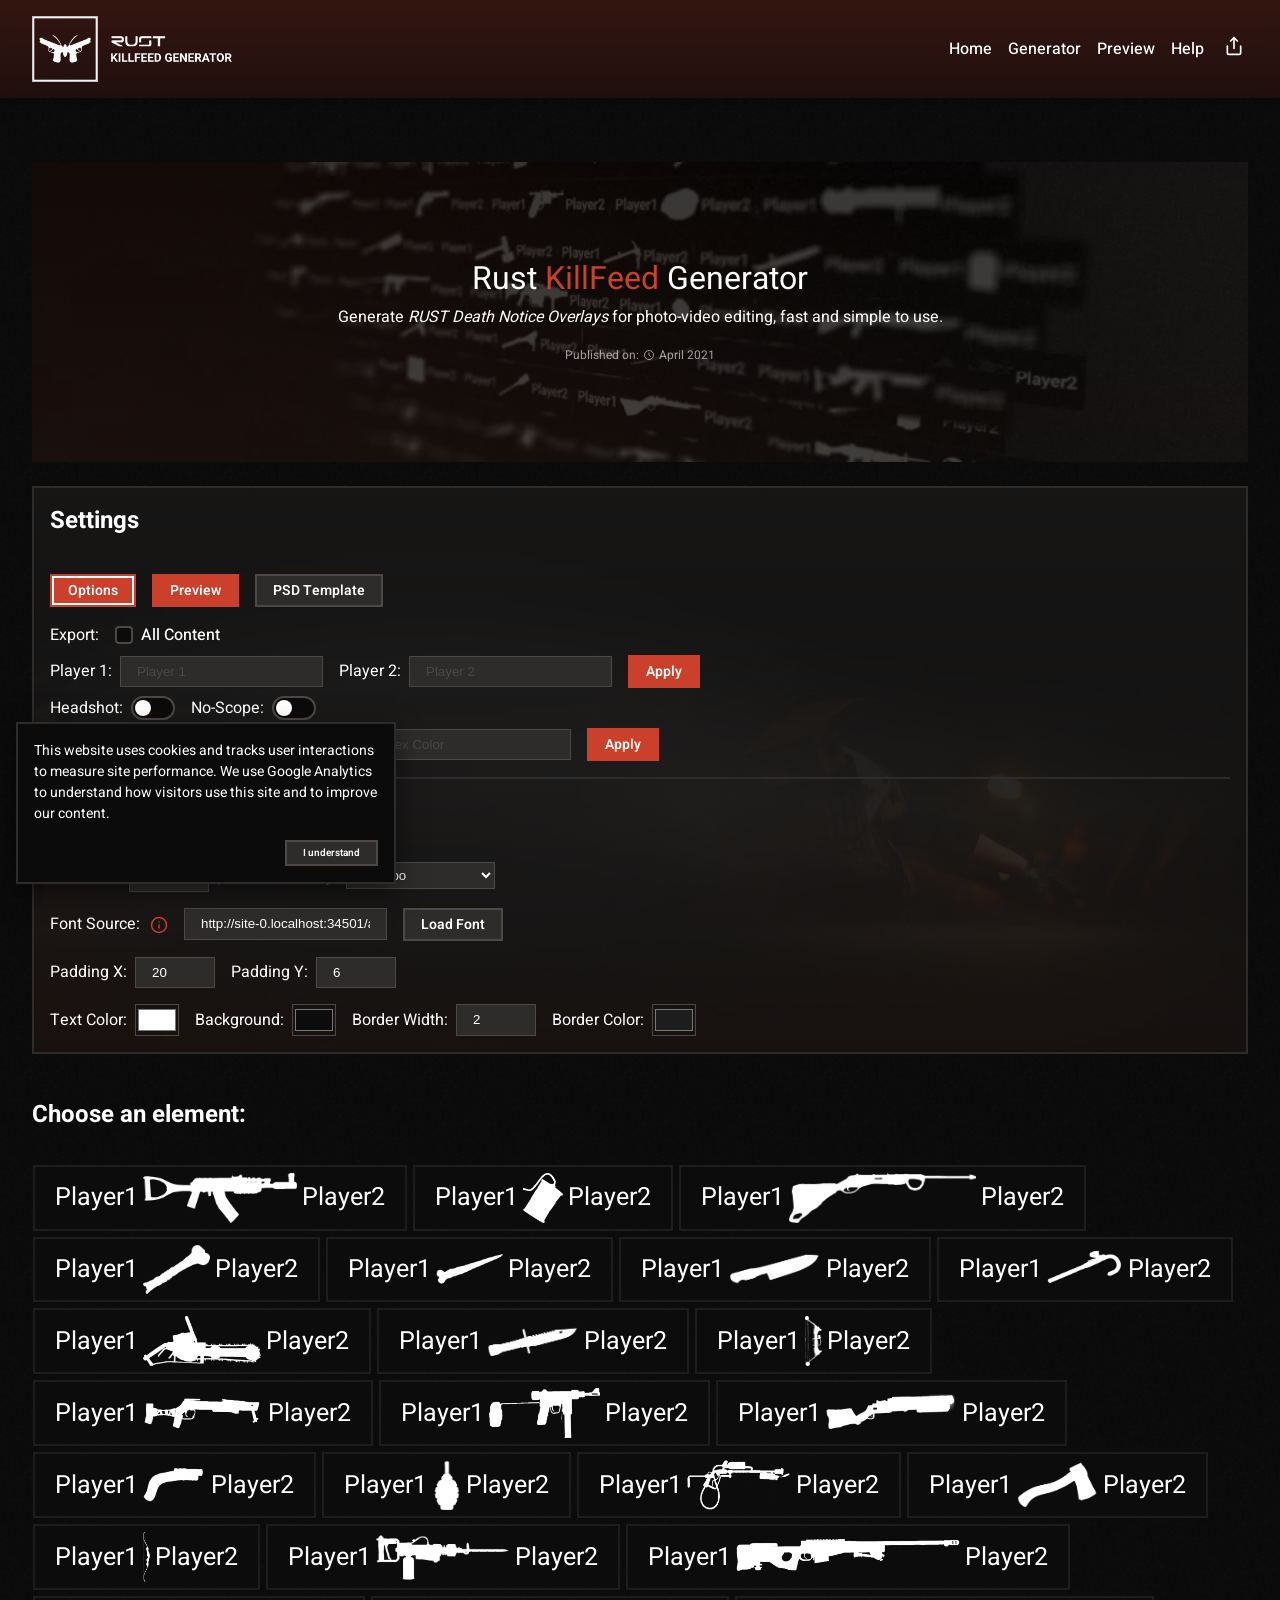
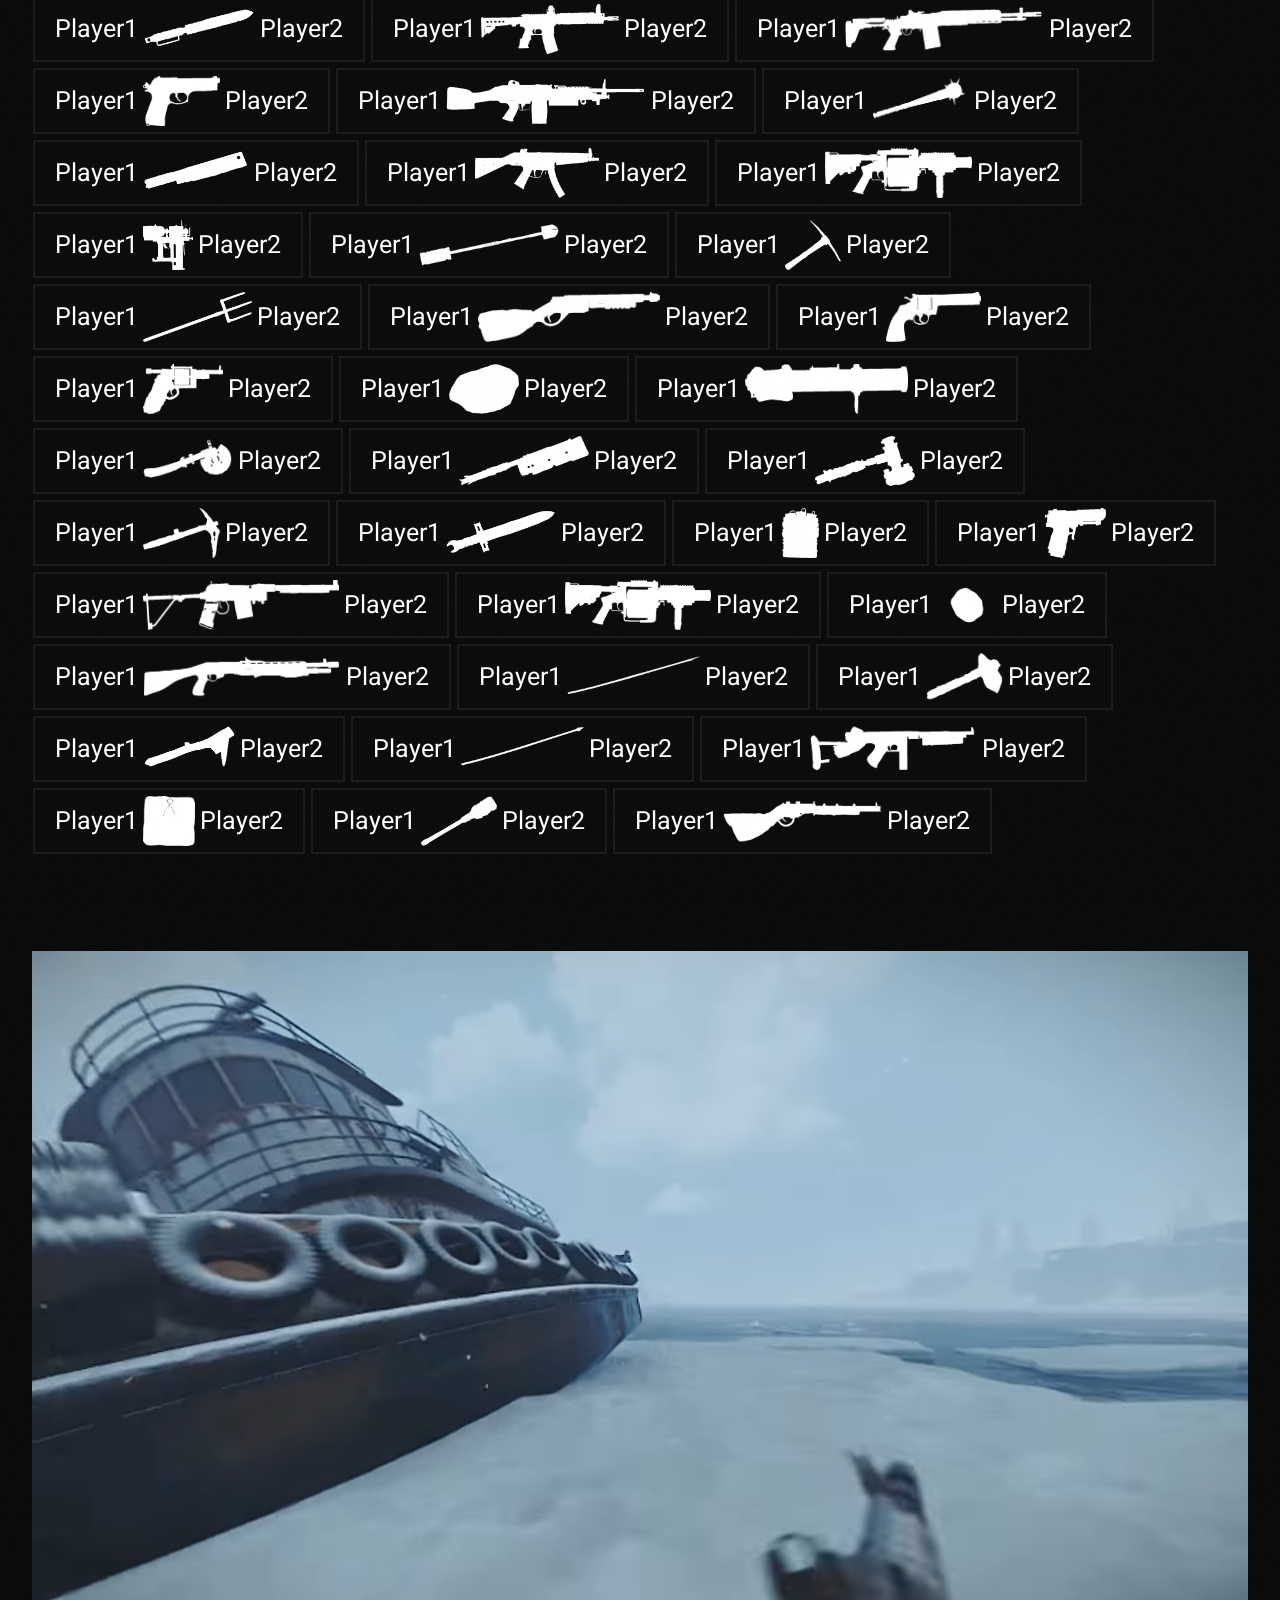
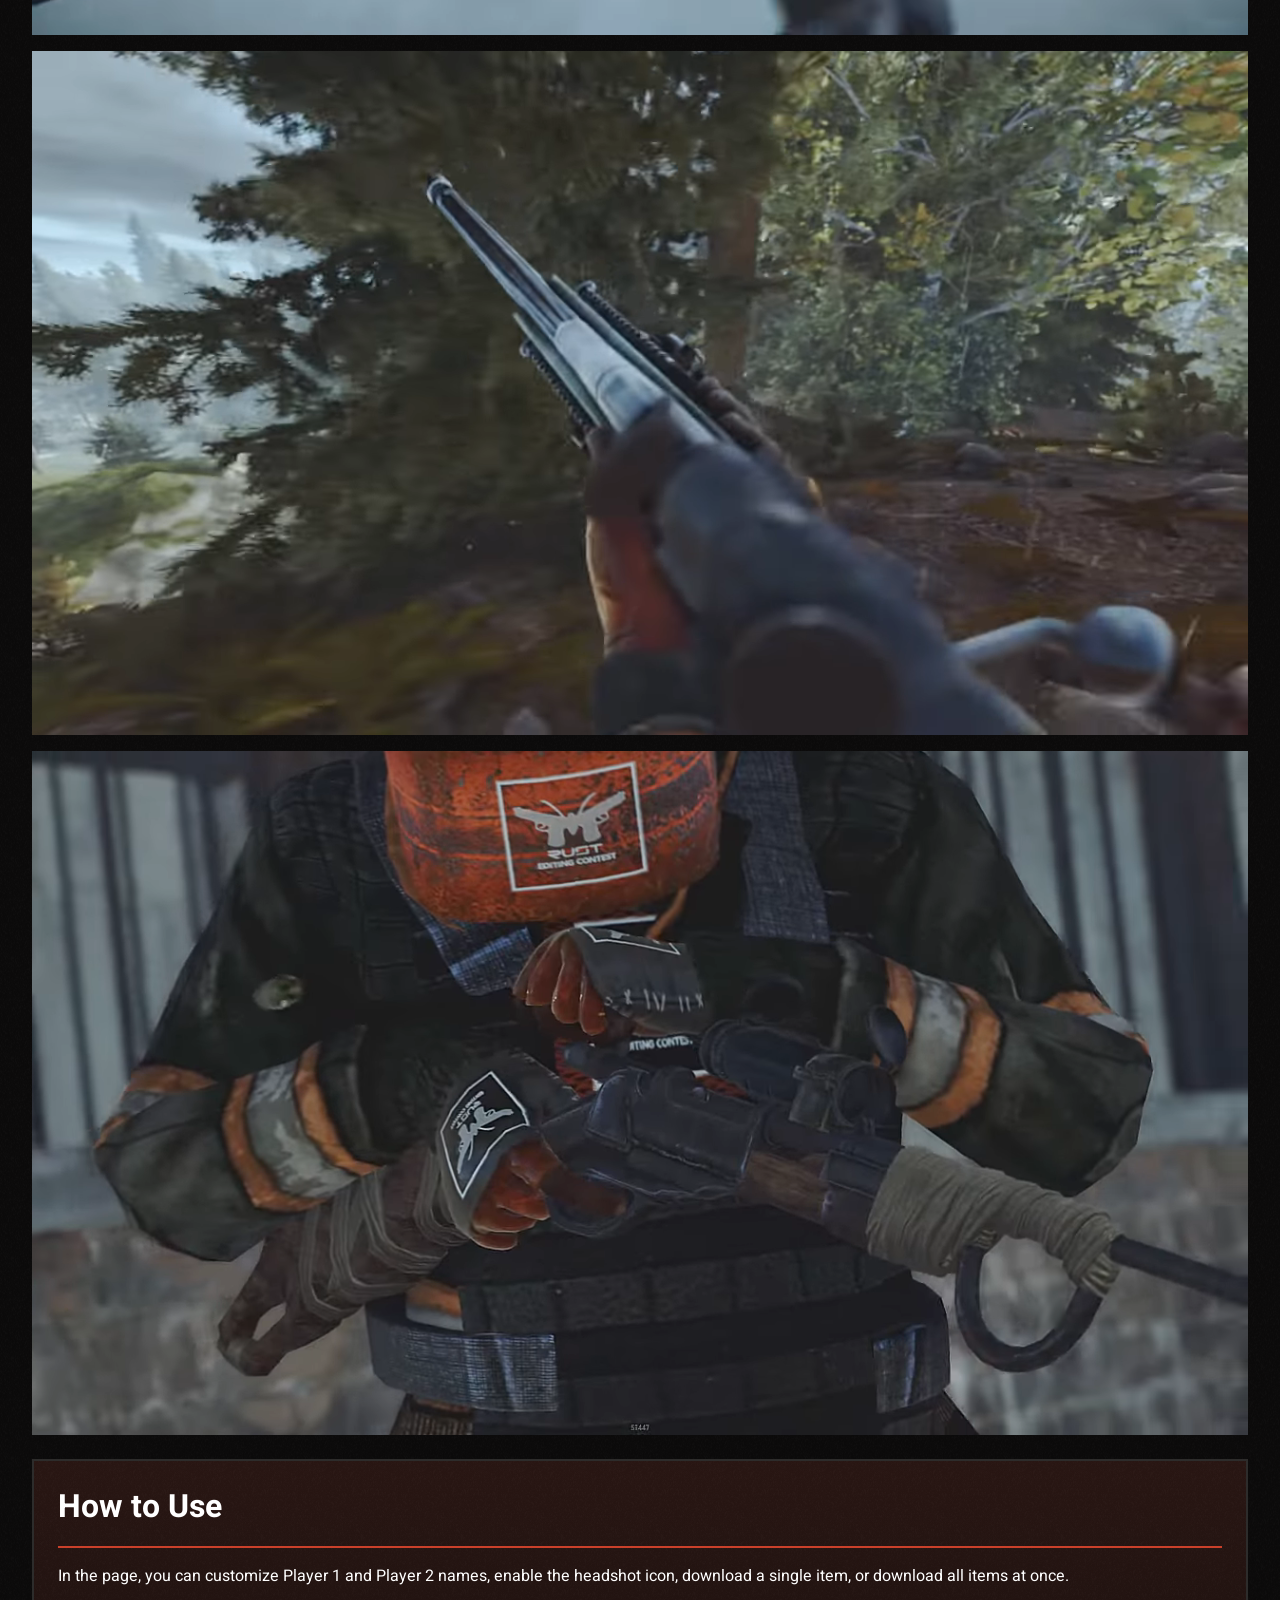
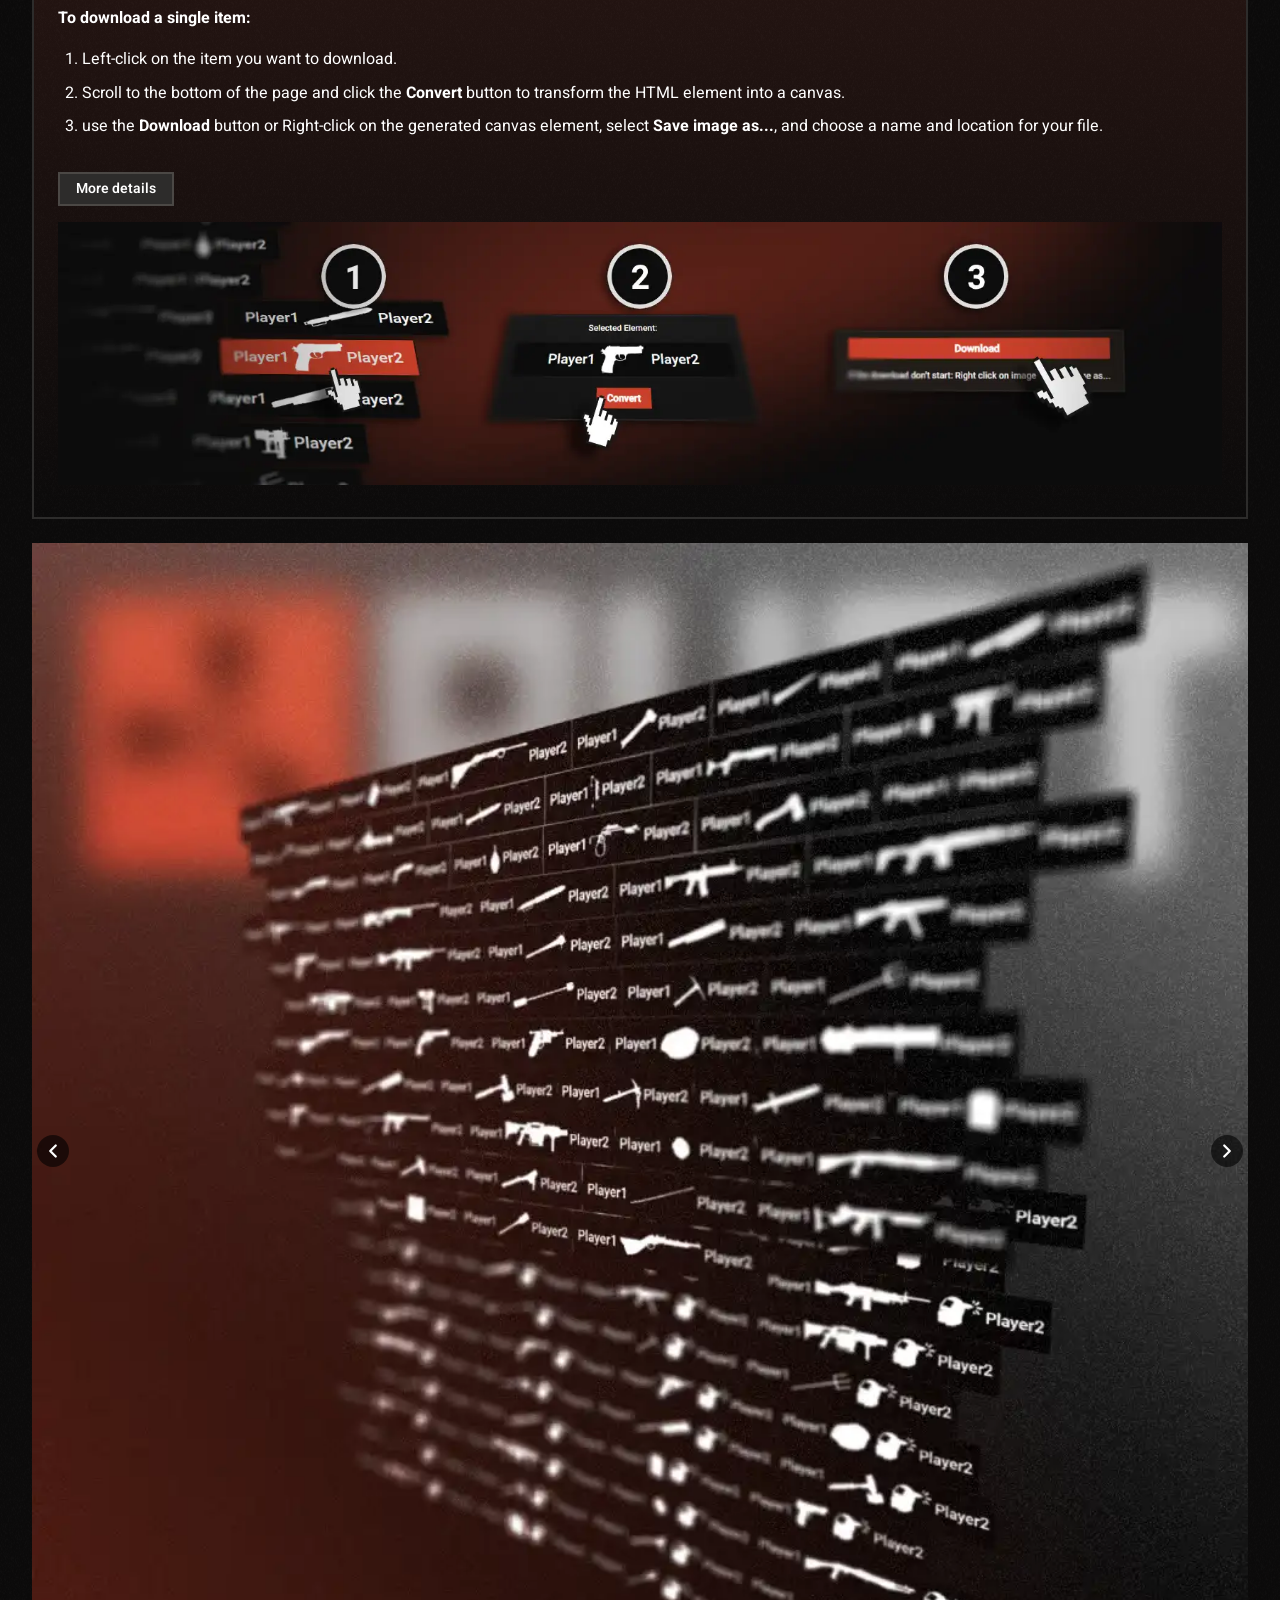
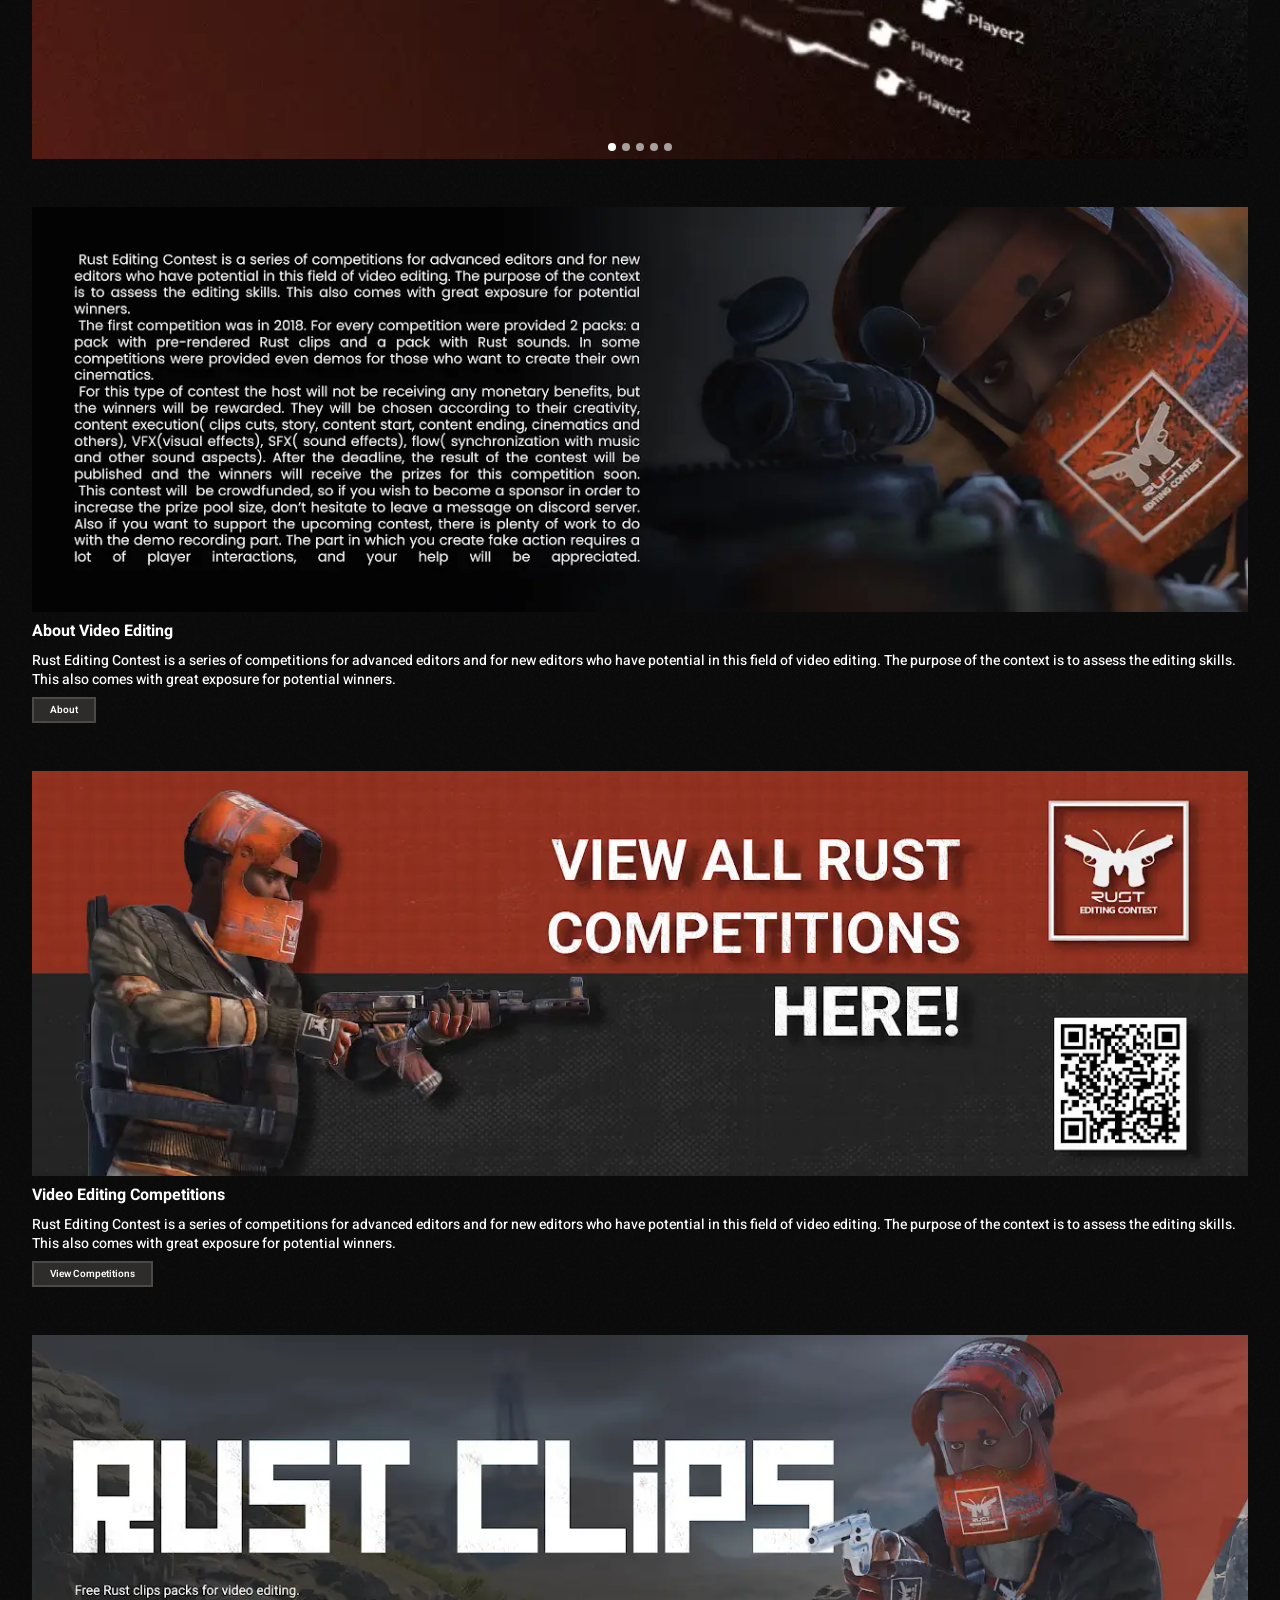
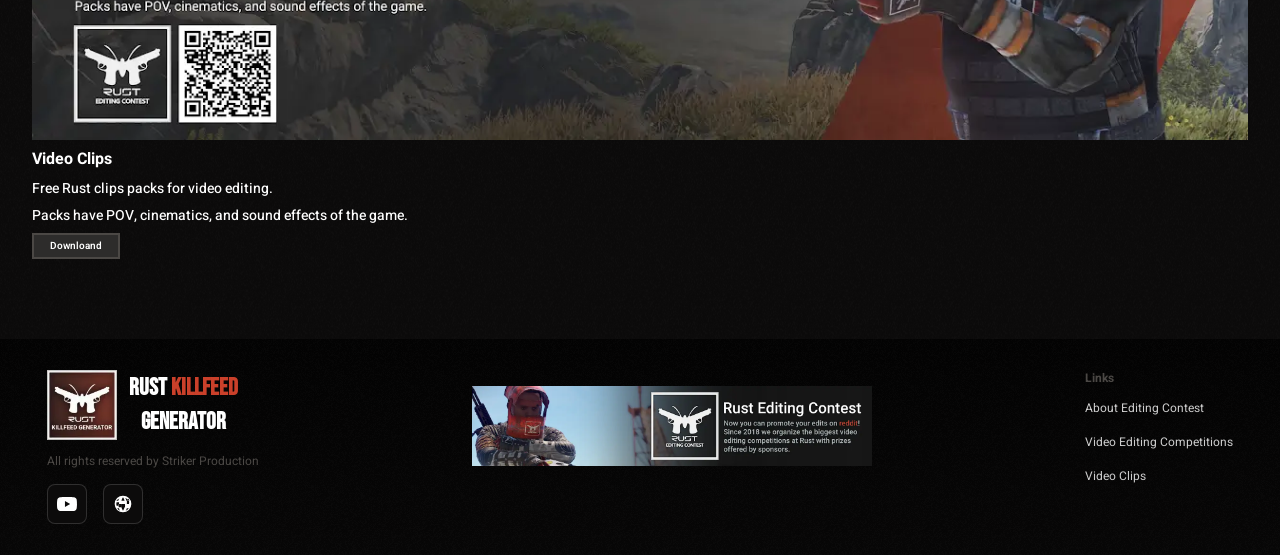
<file: index.html>
<!DOCTYPE html>
<html lang="en">

<head>
  <meta charset="UTF-8">
  <meta name="viewport" content="width=device-width, initial-scale=1.0">
  <title>Rust KillFeed Generator</title>
  <meta name="description"
    content="Generate and customize custom Rust death notices and killfeed images. Edit player names, toggle headshot icons, and easily download your canvas image for free.">
  <meta name="keywords" content="rust killfeed generator">
  <meta property="og:type" content="website">
  <meta property="og:title" content="Rust KillFeed Generator">
  <meta property="og:description"
    content="Create custom Rust death notices and killfeed images instantly. Customize names, headshots, and download your canvas.">
  <meta property="og:url" content="https://strikerprod09.github.io/rust-killfeed_generator">
  <meta name="twitter:card" content="summary_large_image">
  <meta name="twitter:title" content="Rust KillFeed Generator">
  <meta name="twitter:description" content="Create custom Rust death notices and killfeed images instantly.">
  <link rel="icon" type="image/x-icon" href="assets/img/favicon/favicon.ico">
  <link rel="stylesheet" href="assets/css/params_rust.css">
  <link rel="stylesheet" href="assets/css/style.css">
  <script async src="https://www.googletagmanager.com/gtag/js?id=G-ERK4PD4QH4"></script>
  <script>
    window.dataLayer = window.dataLayer || [];
    function gtag() { dataLayer.push(arguments); }
    gtag('js', new Date());

    gtag('config', 'G-ERK4PD4QH4');
  </script>
  <script src="assets/js/html2canvas.js"></script>
  <script src="assets/js/jquery.js"></script>
  <script src="assets/js/banner-slider.js"></script>
  <script src="assets/js/gameplay-player.js"></script>
  <script src="assets/js/popup.js"></script>
  <script src="assets/js/script.js"></script>
  <script>
    document.addEventListener("DOMContentLoaded", () => {
      const targetUrl = "https://strikerprod09.github.io/killfeed-generator/killfeed-generator-rust";

      fetch(targetUrl, { method: "HEAD", mode: "no-cors" })
        .then(() => {
          window.location.href = targetUrl;
        })
        .catch((error) => {
          console.error("The killfeed generator page is currently unavailable:", error);
        });
    });
  </script>
</head>

<body>
  <header>
    <div class="site-header-bar">
      <a class="brand" href="#home">
        <img src="assets/img/logo/logo_wide.webp" alt="Rust KillFeed Generator Logo" width="363" height="120"
          class="logo-img">
        <span class="site-title" style="display:none">Rust <span style="color:var(--rkg-color-primary)">KillFeed</span>
          Generator</span>
      </a>
      <div class="main-nav-section">
        <nav class="main-nav">
          <a href="#home">Home</a>
          <a href="#killfeed-generator">Generator</a>
          <a href="#preview-killfeed-gameplay">Preview</a>
          <a href="#how-to-use">Help</a>
        </nav>
        <button class="nav-share" id="nav-share" type="button" aria-label="Share link">
          <svg viewBox="0 0 24 24" fill="none" stroke="currentColor" stroke-width="2" stroke-linecap="round"
            stroke-linejoin="round">
            <path d="M4 12v8a2 2 0 0 0 2 2h12a2 2 0 0 0 2-2v-8"></path>
            <path d="M16 6l-4-4-4 4"></path>
            <path d="M12 2v13"></path>
          </svg>
          <span class="nav-share-label" id="nav-share-label">Copied</span>
        </button>
        <button class="nav-toggle" id="nav-toggle" type="button" aria-label="Toggle menu" aria-expanded="false">
          <svg class="nav-toggle-icon nav-icon-open" viewBox="0 0 24 24" fill="none" stroke="currentColor"
            stroke-width="2" stroke-linecap="round" stroke-linejoin="round">
            <path d="M3 6h18"></path>
            <path d="M3 12h18"></path>
            <path d="M3 18h18"></path>
          </svg>
        </button>
      </div>
    </div>
  </header>

  <main class="overlay-noise">
    <article>
      <section class="hero" id="home">
        <div class="hero-inner">
          <span class="site-title width-md-100">Rust <span style="color:var(--rkg-color-primary)">KillFeed</span>
            Generator</span>
          <p class="hero-subtitle">Generate <span style="font-style: italic;">RUST Death Notice Overlays</span> for
            photo-video editing, fast and simple to use.</p>
          <div class="time"><span>Published on: </span>
            <svg width="12px" height="12px" viewBox="0 0 24 24" fill="none" xmlns="http://www.w3.org/2000/svg">
              <path d="M12 8V12L15 15" stroke="var(--rkg-color-white)" stroke-width="2" stroke-linecap="round" />
              <circle cx="12" cy="12" r="9" stroke="var(--rkg-color-white)" stroke-width="2" />
            </svg>
            <time datetime="2021-04">April 2021</time>
          </div>
        </div>
        <div class="hero-background" role="img" aria-label="Rust KillFeed Generator preview image"></div>
      </section>

      <div class="container">
        <section class="settings-tab overlay-noise">
          <h2>Settings</h2>
          <div class="settings-actions">
            <button class="btn btn-primary btn-active" id="customize" onclick="customize()">Options</button>
            <a href="#preview-killfeed-gameplay" class="btn btn-primary">Preview</a>
            <button class="btn btn-secondary" id="download_psd"
              onclick="location.href='assets/psd/rust_death_notice.psd'">PSD
              Template</button>
          </div>
          <div id="options">
            <div class="option-group">
              <span>Export: </span>
              <label class="custom-checkbox" id="all-content-checkbox">
                <input type="checkbox" id="download1" name="download1">
                <span class="checkmark"></span>
                <span class="check-label">All Content</span>
              </label>
            </div>
            <div class="option-group">
              <div class="option-field">
                <span>Player 1: </span>
                <input type="text" id="player_1" value="" placeholder="Player 1">
              </div>
              <div class="option-field">
                <span>Player 2: </span>
                <input type="text" id="player_2" value="" placeholder="Player 2">
              </div>
              <button class="btn btn-primary" onclick="players_apply()">Apply</button>
            </div>
            <div class="option-group">
              <div class="option-field">
                <span>Headshot: </span>
                <label class="toggle-switch">
                  <input type="checkbox" id="headshot_toggle" location="suffix" order="1">
                  <span class="toggle-track">
                    <span class="toggle-thumb"></span>
                  </span>
                </label>
              </div>
              <div class="option-field">
                <span>No-Scope: </span>
                <label class="toggle-switch">
                  <input type="checkbox" id="noscope_toggle" location="suffix" order="2">
                  <span class="toggle-track">
                    <span class="toggle-thumb"></span>
                  </span>
                </label>
              </div>
            </div>
            <div class="option-group">
              <span>Background Color: </span>
              <button class="btn btn-secondary" id="bright" onclick="bright()">Bright</button>
              <button class="btn btn-secondary" id="dark" onclick="dark()">Dark</button>
              <input type="text" id="background_overlay" value="" placeholder="Hex Color">
              <button class="btn btn-primary" onclick="background_apply()">Apply</button>
            </div>
            <section class="item-style-tab">
              <h3>Item Style</h3>
              <div class="option-group">
                <div class="option-field">
                  <span>Font Size: </span>
                  <input id="item_font_size" type="number" value="25" min="8" max="120">
                  <span>px</span>
                </div>
                <div class="option-field">
                  <span>Font Family: </span>
                  <select id="item_font_family"></select>
                </div>

              </div>
              <div class="option-group">
                <span>Font Source:
                  <span class="info-icon" tabindex="0" role="note" aria-label="Help">
                    <svg viewBox="0 0 24 24" fill="none" stroke="currentColor" stroke-width="2" stroke-linecap="round"
                      stroke-linejoin="round">
                      <circle cx="12" cy="12" r="10"></circle>
                      <path d="M12 16v-4"></path>
                      <path d="M12 8h.01"></path>
                    </svg>
                    <span class="info-tooltip">
                      You can load external font with url of src of font in Font Source.
                      <span class="info-tooltip-actions">
                        <button class="btn btn-secondary" id="item_font_load_pw" type="button"
                          onclick="loadExampleFont('https://fonts.gstatic.com/s/playwritevn/v11/mtG94_hXJqPSu8nf5RBY5i0w3Q.woff2', 'Playwrite VN')">Playwrite
                          VN</button>
                        <button class="btn btn-secondary" id="item_font_load_tt" type="button"
                          onclick="loadExampleFont('https://fonts.gstatic.com/s/titilliumweb/v19/NaPDcZTIAOhVxoMyOr9n_E7ffBzCGItzYw.woff2', 'Titillium Web')">Titillium
                          Web</button>
                      </span>
                    </span>
                  </span>
                </span>
                <input id="item_font_src" type="text" placeholder="https://.../font.woff2">
                <button class="btn btn-secondary" id="item_font_load" onclick="loadFontFromUrl()">Load Font</button>
              </div>
              <div class="option-group">
                <div class="option-field">
                  <span>Padding X: </span>
                  <input id="item_p_x" type="number" value="20" min="0" max="200">
                </div>
                <div class="option-field">
                  <span>Padding Y: </span>
                  <input id="item_p_y" type="number" value="6" min="0" max="200">
                </div>
              </div>
              <div class="option-group">
                <div class="option-field">
                  <span>Text Color: </span>
                  <input id="item_font_color" type="color" value="#ffffff">
                </div>
                <div class="option-field">
                  <span>Background: </span>
                  <input id="item_bg_color" type="color" value="#0c0c0c">
                </div>
                <div class="option-field">
                  <span>Border Width: </span>
                  <input id="item_border_width" type="number" value="2" min="0" max="20">
                </div>
                <div class="option-field">
                  <span>Border Color: </span>
                  <input id="item_border_color" type="color" value="#1d1d1d">
                </div>
              </div>
            </section>
          </div>

        </section>
        <section style="margin-top: var(--rkg-size-xl)">
          <h3>Choose an element:</h3>
        </section>
        <div id="killfeed-generator" params="killfeed-rust-params.json"></div>
      </div>

      <section class="output-section" id="killfeed-generator-output">
        <div id="preview-box-output" class="flex-center preview-box overlay-noise"">
          <span style=" display: block;">Selected Element: </span>
          <div id="preview_content">
            <div id="target"></div>
          </div>
          <button class="btn btn-primary" id="convert_elem" onclick="takeScreenShot()">Convert</button>
          <span id="convert_elem_msg">Element converted to image. Scoll down to download it.</span>
        </div>
        <div id="download_img">

          <button class="btn btn-primary" id="download_link">Download</button>
          <p>If the download don't start: Right click on image - Save image as...</p>
        </div>
      </section>

      <section class="preview-killfeed-gameplay" id="preview-killfeed-gameplay">

        <div class="gameplay" root="assets/vid/gameplay/gameplay_1.webm" killfeed-item-start="30" killfeed-item-end="45"
          fps="24" data-popup="true">
          <killfeed-item img="LR-300 Assault Rifle" player_name_1="Player" player_name_2="Enemy"
            params_root_id="killfeed-generator" id="21_LR-300"></killfeed-item>
        </div>

        <div class="gameplay" root="assets/vid/gameplay/gameplay_2.webm" fps="24" killfeed-item-start="35"
          killfeed-item-end="65" data-popup="true">
          <killfeed-item img="L96 Rifle" player_name_1="Player" player_name_2="Enemy"
            params_root_id="killfeed-generator" id="19_L96"></killfeed-item>
        </div>

        <div class="gameplay" root="assets/vid/gameplay/gameplay_3.webm" fps="24" killfeed-item-start="5"
          killfeed-item-end="28" data-popup="true">
          <killfeed-item img="Bolt Action Rifle" player_name_1="Player" player_name_2="Enemy"
            params_root_id="killfeed-generator" id="2_Bolt"></killfeed-item>
        </div>

      </section>

      <section class="how-to-use-section overlay-noise" id="how-to-use">
        <h2>How to Use</h2>
        <hr class="divider">
        <p>In the page, you can customize Player 1 and Player 2 names, enable the headshot icon, download a single
          item, or download all items at once.</p>
        <p><strong>To download a single item:</strong></p>
        <ol>
          <li>Left-click on the item you want to download.</li>
          <li>Scroll to the bottom of the page and click the <strong>Convert</strong> button to transform the HTML
            element into a canvas.</li>
          <li>use the <strong>Download</strong> button or Right-click on the generated canvas element, select
            <strong>Save image as...</strong>, and choose a name
            and location for your file.
          </li>
        </ol>
        <a class="btn btn-secondary" style="margin-top: var(--rkg-size-xl)"
          href="https://sites.google.com/view/strikerproduction/products/rust-killfeed-generator">More details</a>
        <img data-popup="true" src="assets/img/tutorial/tutorial.webp.webp" alt="Tutorial" width="1640" height="370"
          style="width:100%;max-width:100%;height:auto;margin-top:var(--rkg-size-md);z-index: 3;position: relative;">
      </section>

      <aside>
        <item style="margin-bottom: var(--rkg-size-md);">
          <div class="banner-slider" id="banner-slider" data-popup="true">
            <div class="banner-slider-track" id="banner-slider-track">
              <img class="aside-image banner-slide"
                src="assets/img/banners/killfeed_generator/rust-killfeed-generator_image_1.webp"
                alt="Killfeed Generator Banner 1" width="250">
              <img class="aside-image banner-slide"
                src="assets/img/banners/killfeed_generator/rust-killfeed-generator_image_2.webp"
                alt="Killfeed Generator Banner 2" width="250">
              <img class="aside-image banner-slide"
                src="assets/img/banners/killfeed_generator/rust-killfeed-generator_image_3.webp"
                alt="Killfeed Generator Banner 3" width="250">
              <img class="aside-image banner-slide"
                src="assets/img/banners/killfeed_generator/rust-killfeed-generator_image_4.webp"
                alt="Killfeed Generator Banner 4" width="250">
              <img class="aside-image banner-slide"
                src="assets/img/banners/killfeed_generator/rust-killfeed-generator_image_5.webp"
                alt="Killfeed Generator Banner 5" width="250">
            </div>
            <button class="banner-slider-arrow banner-slider-prev" type="button" aria-label="Previous slide">
              <svg viewBox="0 0 24 24" fill="none" stroke="currentColor" stroke-width="2.5" stroke-linecap="round"
                stroke-linejoin="round">
                <path d="M15 18l-6-6 6-6"></path>
              </svg>
            </button>
            <button class="banner-slider-arrow banner-slider-next" type="button" aria-label="Next slide">
              <svg viewBox="0 0 24 24" fill="none" stroke="currentColor" stroke-width="2.5" stroke-linecap="round"
                stroke-linejoin="round">
                <path d="M9 18l6-6-6-6"></path>
              </svg>
            </button>
            <div class="banner-slider-dots" id="banner-slider-dots"></div>
          </div>
        </item>
        <item>
          <img class="aside-image" src="assets/img/banners/rust_editing_contest/rust_editing_contest_about.webp"
            alt="Rust Editing Contents- Competitions" width="250" height="auto" data-popup="true">
          <h3 class="aside-title">About Video Editing</h3>
          <p class="aside-description">Rust Editing Contest is a series of competitions for advanced editors and for new
            editors who have potential in this field of video editing. The purpose of the context is to assess the
            editing skills. This also comes with great exposure for potential winners.</p>
          <a class="btn btn-secondary aside-button"
            href="https://sites.google.com/view/strikerproduction/contests/rust-editing-contest">About</a>
        </item>
        <item>
          <img class="aside-image" src="assets/img/banners/rust_editing_contest/rust_editing_contest_competitions.webp"
            alt="Rust Video Editing Competitions" width="250" height="auto" data-popup="true">
          <h3 class="aside-title">Video Editing Competitions</h3>
          <p class="aside-description">Rust Editing Contest is a series of competitions for advanced editors and for new
            editors who have potential in this field of video editing. The purpose of the context is to assess the
            editing skills. This also comes with great exposure for potential winners.</p>
          <a class="btn btn-secondary aside-button"
            href="https://www.youtube.com/watch?v=zS0PYtJAGRs&list=PLm3Prvo0l7fMwUREdkPrCkQIHU8VkahAr">View
            Competitions</a>
        </item>
        <item>
          <img class="aside-image" src="assets/img/banners/rust_editing_contest/rust_editing_contest_clips.webp"
            alt="Rust Video Clips" width="250" height="auto" data-popup="true">
          <h3 class="aside-title">Video Clips</h3>
          <p class="aside-description">Free Rust clips packs for video editing.</p>
          <p class="aside-description">Packs have POV, cinematics, and sound effects of the game.
          </p>
          <a class="btn btn-secondary aside-button"
            href="https://drive.google.com/drive/folders/18mXwO-Pr12Kf25mXmRLWfmyerQx8bdjy?usp=sharing">Downloand</a>
        </item>
      </aside>
    </article>
  </main>

  <footer class="overlay-noise">
    <div class="footer-columns">
      <div class="footer-section">
        <a class="brand" href="#home">
          <img src="assets/img/logo/logo_bg.webp" alt="StrikerProd09S" width="70" height="70">
          <span class="site-title">Rust <span style="color:var(--rkg-color-primary)">KillFeed</span>
            <br><span>Generator</span></span>
        </a>
        <p class="footer-rights">All rights reserved by Striker Production</p>
        <div class="footer-socials">
          <a class="footer-social" href="https://www.youtube.com/@strikerproduction" aria-label="YouTube">
            <svg viewBox="0 0 24 24" fill="currentColor">
              <path
                d="M23.5 6.19a3.02 3.02 0 0 0-2.12-2.14C19.5 3.55 12 3.55 12 3.55s-7.5 0-9.38.5A3.02 3.02 0 0 0 .5 6.19C0 8.07 0 12 0 12s0 3.93.5 5.81a3.02 3.02 0 0 0 2.12 2.14c1.88.5 9.38.5 9.38.5s7.5 0 9.38-.5a3.02 3.02 0 0 0 2.12-2.14C24 15.93 24 12 24 12s0-3.93-.5-5.81zM9.55 15.57V8.43L15.82 12l-6.27 3.57z" />
            </svg>
          </a>
          <a class="footer-social" href="https://sites.google.com/view/strikerproduction/" aria-label="Website">
            <svg viewBox="0 0 24 24" fill="currentColor">
              <path
                d="M12 2a10 10 0 1 0 0 20 10 10 0 0 0 0-20zm7.07 6h-2.95a15.6 15.6 0 0 0-1.38-3.2A8.03 8.03 0 0 1 19.07 8zM12 4.04c.83 1.2 1.48 2.53 1.91 3.96h-3.82c.43-1.43 1.08-2.76 1.91-3.96zM4.26 14a8.05 8.05 0 0 1 0-4h3.08c-.06.66-.09 1.32-.09 2s.03 1.34.09 2H4.26zM5 17h2.1c.35 1.15.82 2.23 1.39 3.2A7.98 7.98 0 0 1 5 17zm1.9-5h2.91a17.5 17.5 0 0 0 0 4H6.9a17.6 17.6 0 0 1 0-4zM12 19.96c-.83-1.2-1.48-2.53-1.91-3.96h3.82c-.43 1.43-1.08 2.76-1.91 3.96zM14.34 16h-4.68a15.5 15.5 0 0 1 0-4h4.68c.2 1.32.2 2.68 0 4zm.86 4.2c.57-.97 1.11-2.05 1.39-3.2H19a7.98 7.98 0 0 1-3.8 3.2zM16.6 12c.06-.66.09-1.32.09-2s-.03-1.34-.09-2h2.55a8.05 8.05 0 0 1 0 4H16.6zM19.65 8h-2.32a15.6 15.6 0 0 0 1.04-2.68A8.03 8.03 0 0 1 19.65 8zM7.63 5.32A15.6 15.6 0 0 0 6.25 8H3.93a8.03 8.03 0 0 1 3.7-2.68z" />
            </svg>
          </a>
        </div>
      </div>
      <div class="footer-section">
        <div style="width: auto;max-width: 400px;">
          <img src="assets/img/banners/rust_editing_contest/rust_editing_contest_reddit.webp" alt="Promotion"
            width="300" height="60" style="width:100%;max-width:100%;height:auto;margin-top:var(--rkg-size-md)"
            data-popup="true">
        </div>
      </div>
      <div class="footer-section">
        <h3 class="footer-links-title">Links</h3>
        <ul class="footer-links">
          <li><a href="https://sites.google.com/view/strikerproduction/contests/rust-editing-contest">About Editing
              Contest</a></li>
          <li><a href="https://www.youtube.com/watch?v=zS0PYtJAGRs&amp;list=PLm3Prvo0l7fMwUREdkPrCkQIHU8VkahAr">Video
              Editing Competitions</a></li>
          <li><a href="https://drive.google.com/drive/folders/18mXwO-Pr12Kf25mXmRLWfmyerQx8bdjy">Video Clips</a></li>
        </ul>
      </div>
    </div>
  </footer>

  <div class="cookie-notice" id="cookie-notice">
    <p class="cookie-notice-text">This website uses cookies and tracks user interactions to measure site performance.
      We use Google Analytics to understand how visitors use this site and to improve our content.</p>
    <button class="btn btn-secondary aside-button cookie-accept" id="cookie-accept" type="button">I understand</button>
  </div>
</body>

</html>
</file>
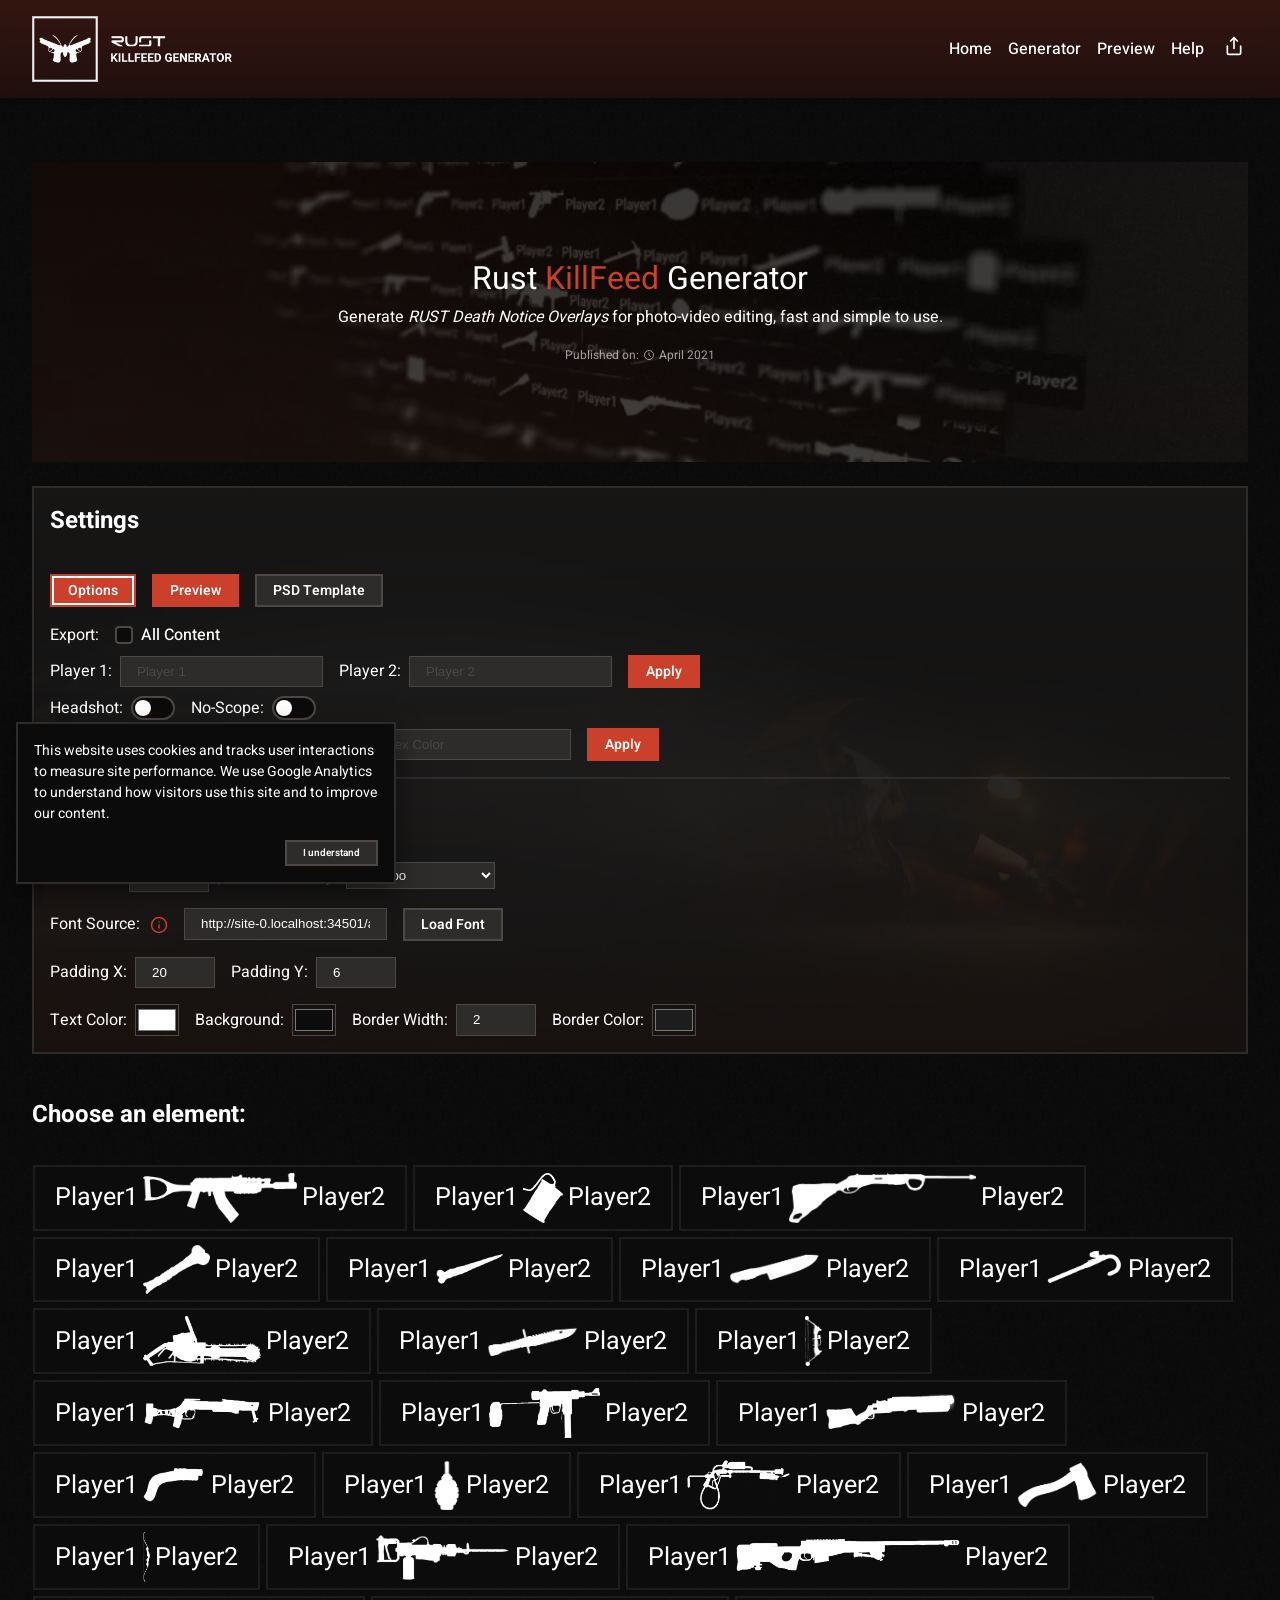
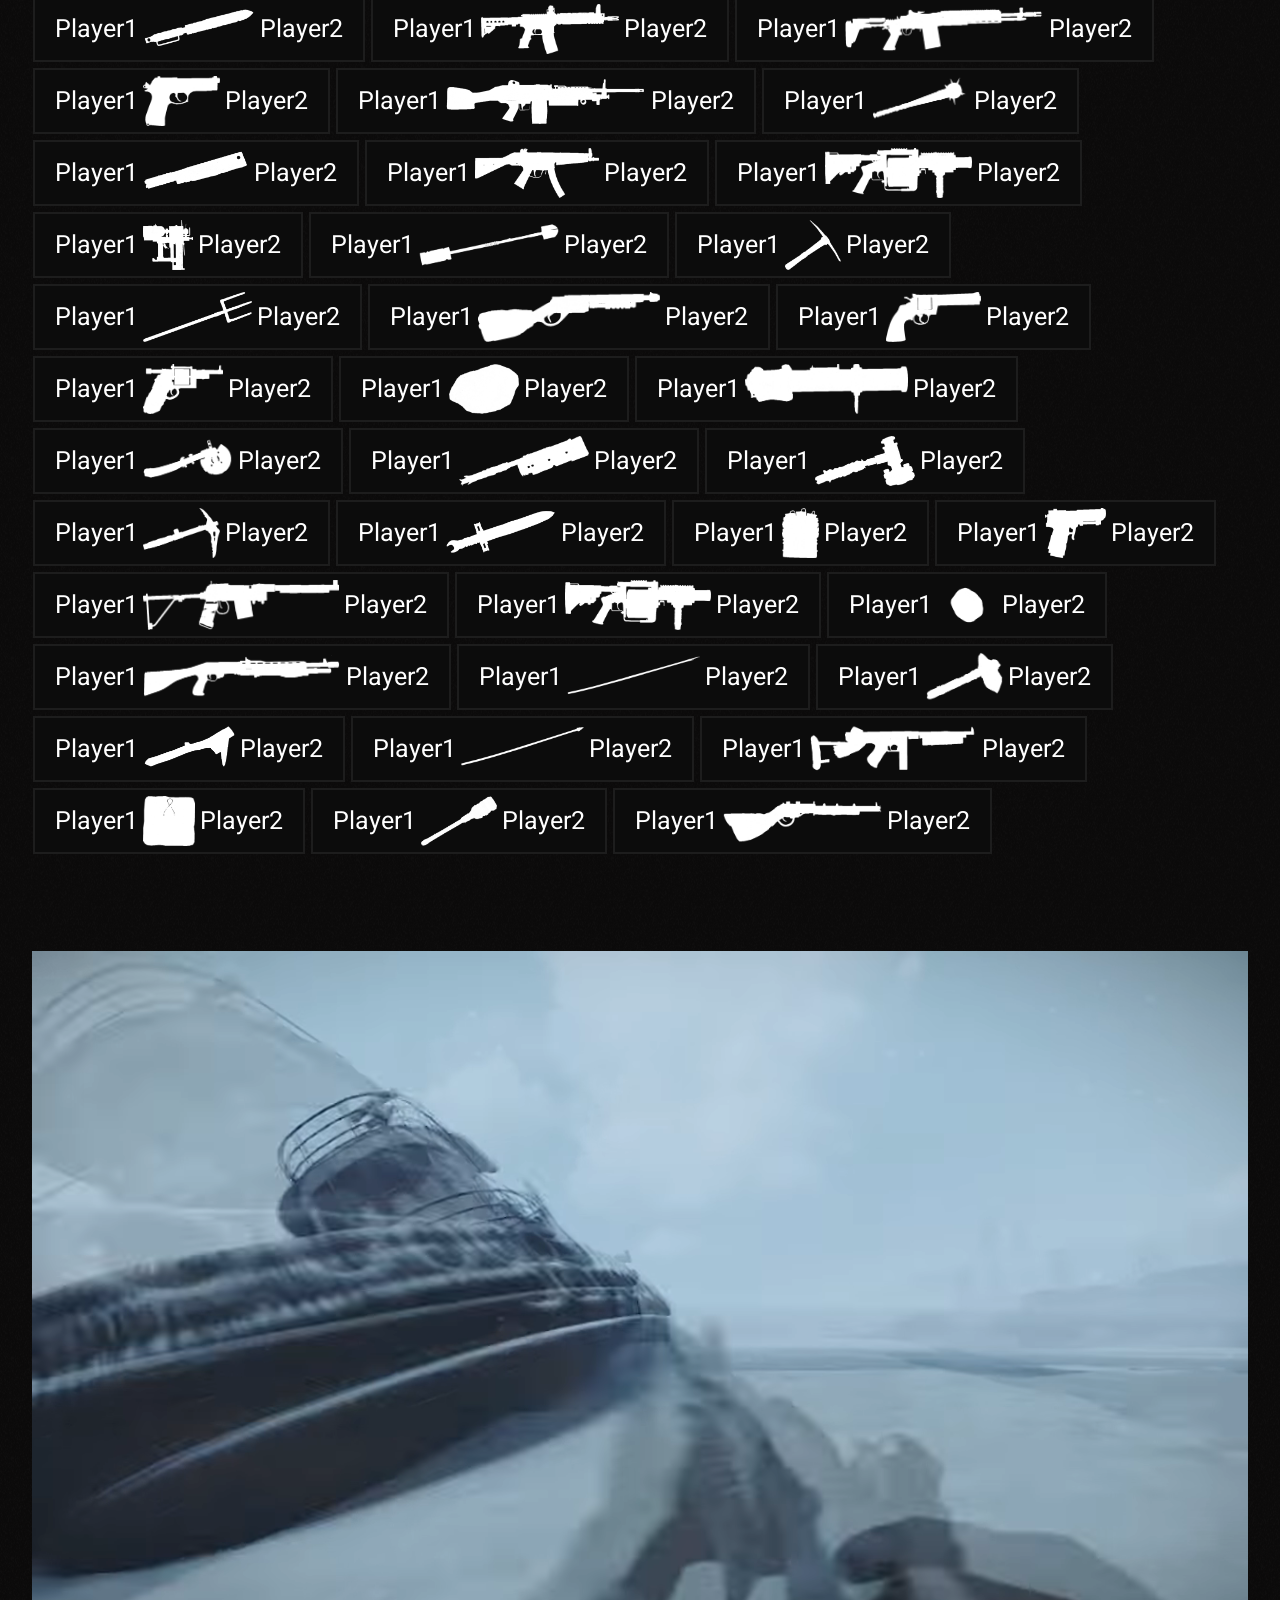
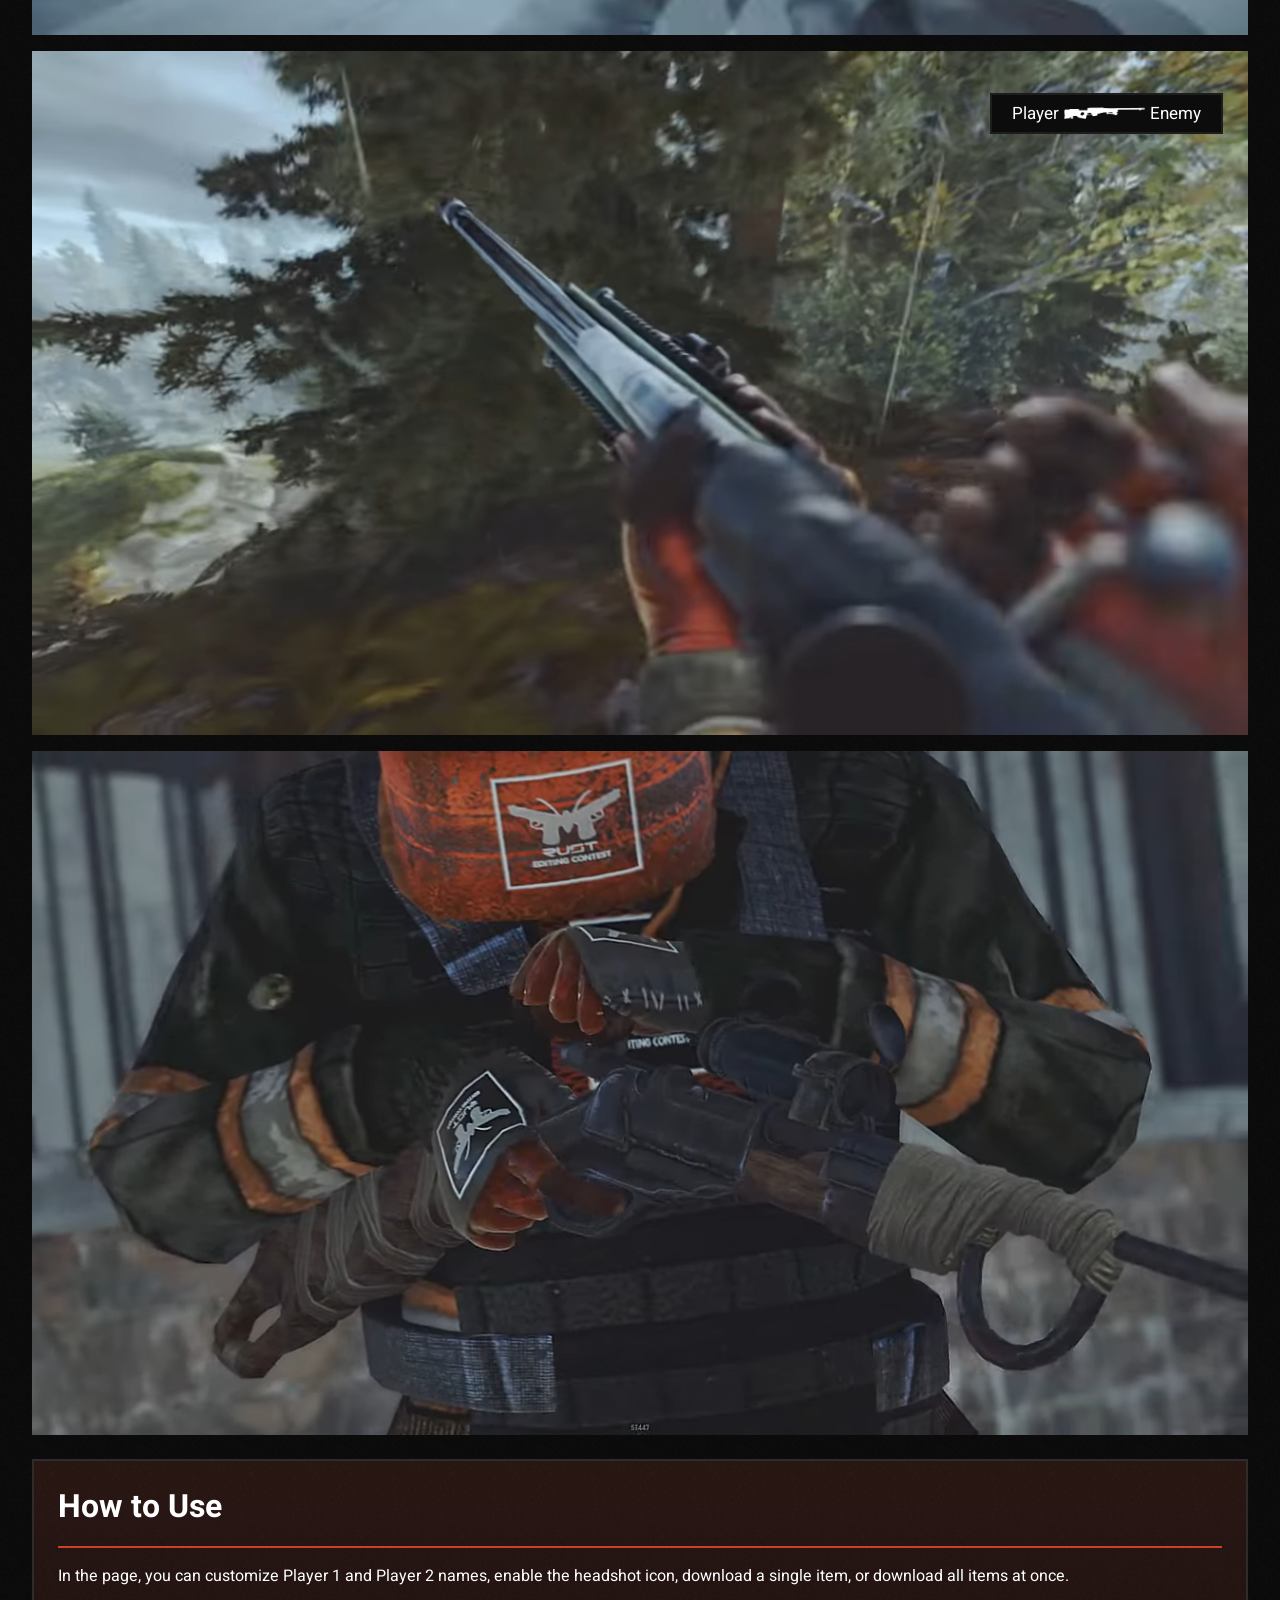
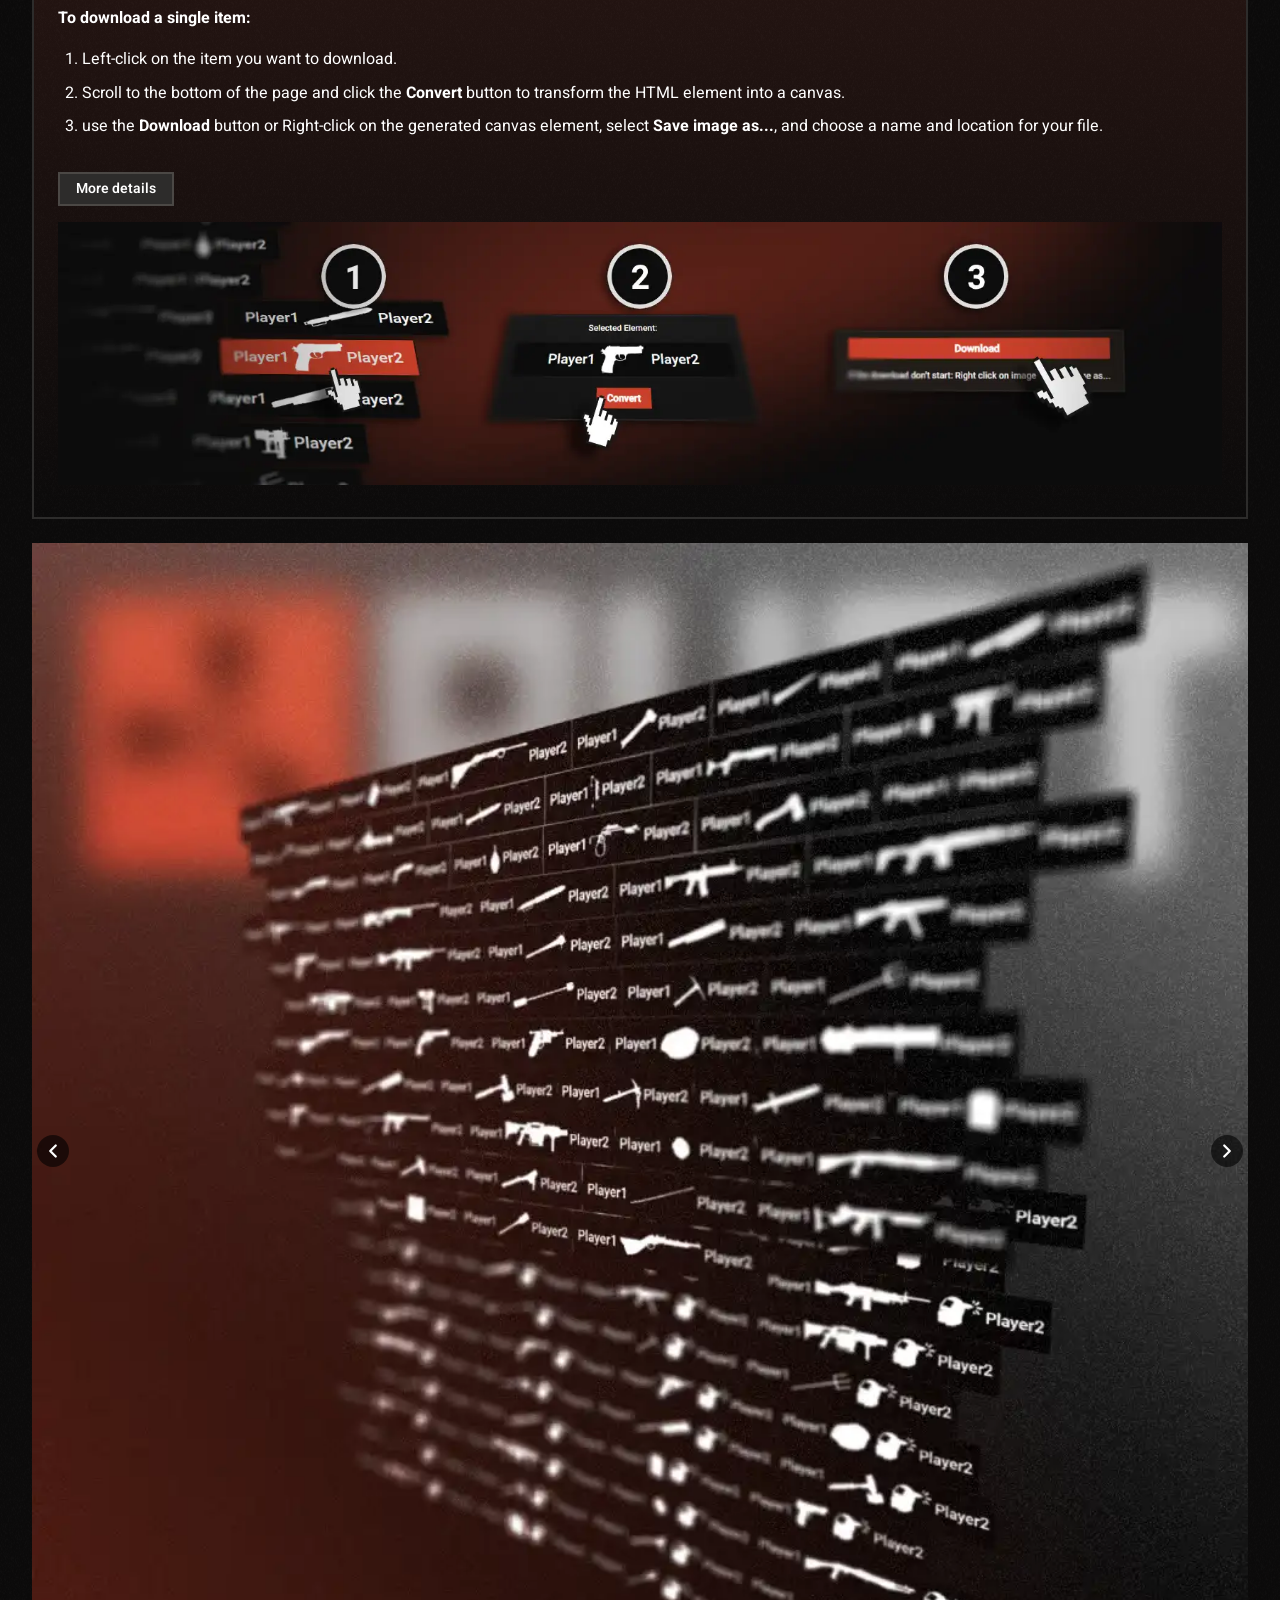
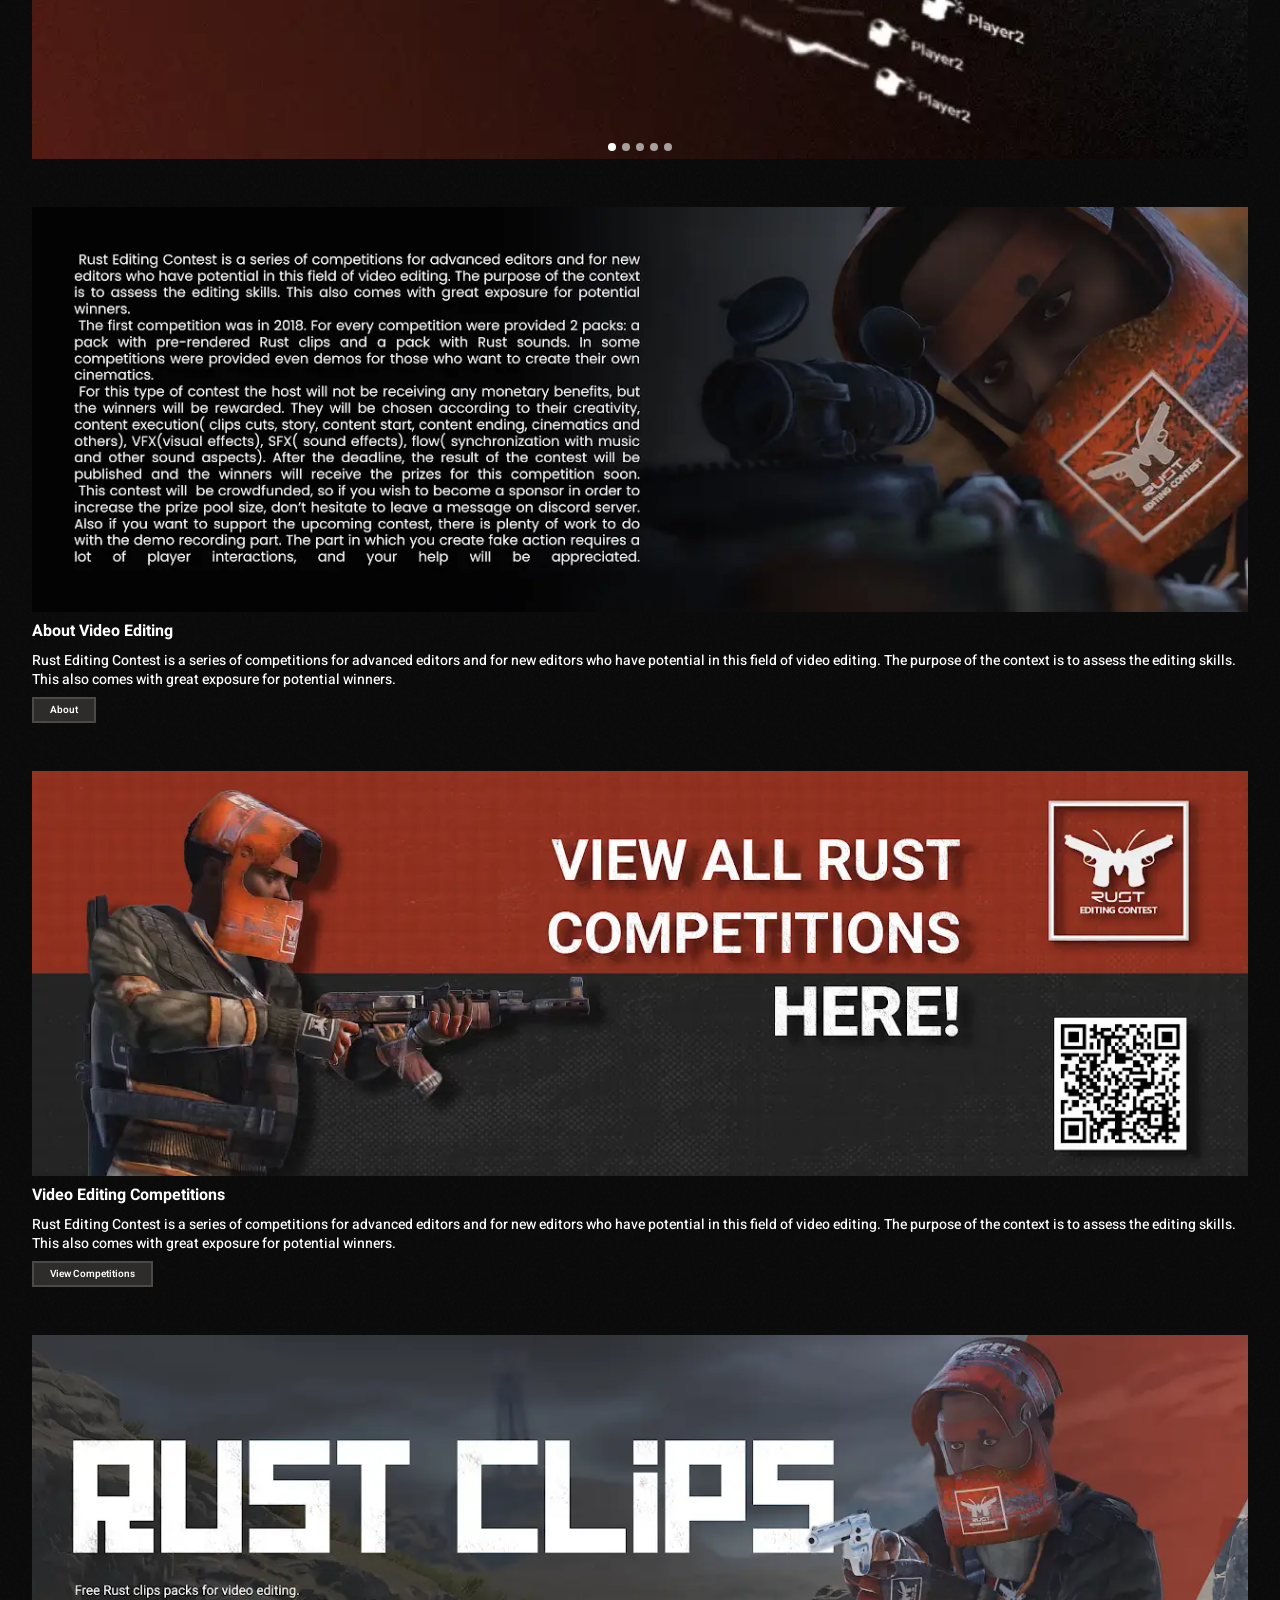
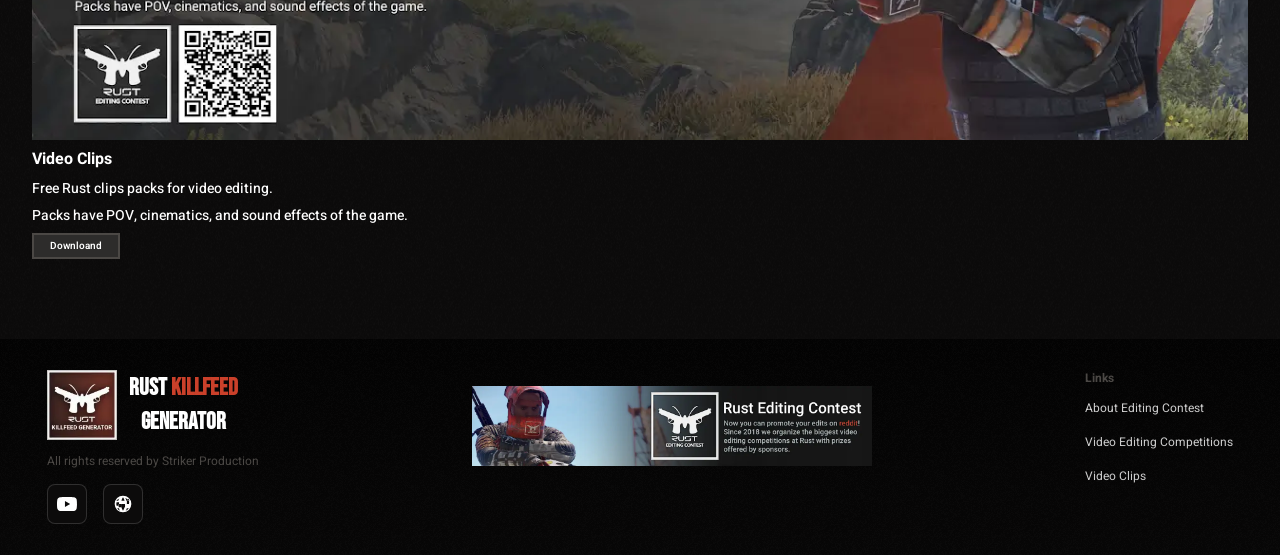
<file: killfeed-generator-rust.html>
<!DOCTYPE html>
<html lang="en">

<head>
  <meta charset="UTF-8">
  <meta name="viewport" content="width=device-width, initial-scale=1.0">
  <title>Rust KillFeed Generator</title>
  <meta name="description"
    content="Generate and customize custom Rust death notices and killfeed images. Edit player names, toggle headshot icons, and easily download your canvas image for free.">
  <meta name="keywords" content="rust killfeed generator">
  <meta property="og:type" content="website">
  <meta property="og:title" content="Rust KillFeed Generator">
  <meta property="og:description"
    content="Create custom Rust death notices and killfeed images instantly. Customize names, headshots, and download your canvas.">
  <meta property="og:url" content="https://strikerprod09.github.io/rust-killfeed_generator">
  <meta name="twitter:card" content="summary_large_image">
  <meta name="twitter:title" content="Rust KillFeed Generator">
  <meta name="twitter:description" content="Create custom Rust death notices and killfeed images instantly.">
  <link rel="icon" type="image/x-icon" href="assets/img/favicon/favicon.ico">
  <link rel="stylesheet" href="assets/css/params_rust.css">
  <link rel="stylesheet" href="assets/css/style.css">
  <script async src="https://www.googletagmanager.com/gtag/js?id=G-ERK4PD4QH4"></script>
  <script>
    window.dataLayer = window.dataLayer || [];
    function gtag() { dataLayer.push(arguments); }
    gtag('js', new Date());

    gtag('config', 'G-ERK4PD4QH4');
  </script>
  <script src="assets/js/html2canvas.js"></script>
  <script src="assets/js/jquery.js"></script>
  <script src="assets/js/banner-slider.js"></script>
  <script src="assets/js/gameplay-player.js"></script>
  <script src="assets/js/popup.js"></script>
  <script src="assets/js/script.js"></script>
</head>

<body>
  <header>
    <div class="site-header-bar">
      <a class="brand" href="#home">
        <img src="assets/img/logo/logo_wide.webp" alt="Rust KillFeed Generator Logo" width="363" height="120"
          class="logo-img">
        <span class="site-title" style="display:none">Rust <span style="color:var(--rkg-color-primary)">KillFeed</span>
          Generator</span>
      </a>
      <div class="main-nav-section">
        <nav class="main-nav">
          <a href="#home">Home</a>
          <a href="#killfeed-generator">Generator</a>
          <a href="#preview-killfeed-gameplay">Preview</a>
          <a href="#how-to-use">Help</a>
        </nav>
        <button class="nav-share" id="nav-share" type="button" aria-label="Share link">
          <svg viewBox="0 0 24 24" fill="none" stroke="currentColor" stroke-width="2" stroke-linecap="round"
            stroke-linejoin="round">
            <path d="M4 12v8a2 2 0 0 0 2 2h12a2 2 0 0 0 2-2v-8"></path>
            <path d="M16 6l-4-4-4 4"></path>
            <path d="M12 2v13"></path>
          </svg>
          <span class="nav-share-label" id="nav-share-label">Copied</span>
        </button>
        <button class="nav-toggle" id="nav-toggle" type="button" aria-label="Toggle menu" aria-expanded="false">
          <svg class="nav-toggle-icon nav-icon-open" viewBox="0 0 24 24" fill="none" stroke="currentColor"
            stroke-width="2" stroke-linecap="round" stroke-linejoin="round">
            <path d="M3 6h18"></path>
            <path d="M3 12h18"></path>
            <path d="M3 18h18"></path>
          </svg>
        </button>
      </div>
    </div>
  </header>

  <main class="overlay-noise">
    <article>
      <section class="hero" id="home">
        <div class="hero-inner">
          <span class="site-title width-md-100">Rust <span style="color:var(--rkg-color-primary)">KillFeed</span>
            Generator</span>
          <p class="hero-subtitle">Generate <span style="font-style: italic;">RUST Death Notice Overlays</span> for
            photo-video editing, fast and simple to use.</p>
          <div class="time"><span>Published on: </span>
            <svg width="12px" height="12px" viewBox="0 0 24 24" fill="none" xmlns="http://www.w3.org/2000/svg">
              <path d="M12 8V12L15 15" stroke="var(--rkg-color-white)" stroke-width="2" stroke-linecap="round" />
              <circle cx="12" cy="12" r="9" stroke="var(--rkg-color-white)" stroke-width="2" />
            </svg>
            <time datetime="2021-04">April 2021</time>
          </div>
        </div>
        <div class="hero-background" role="img" aria-label="Rust KillFeed Generator preview image"></div>
      </section>

      <div class="container">
        <section class="settings-tab overlay-noise">
          <h2>Settings</h2>
          <div class="settings-actions">
            <button class="btn btn-primary btn-active" id="customize" onclick="customize()">Options</button>
            <a href="#preview-killfeed-gameplay" class="btn btn-primary">Preview</a>
            <button class="btn btn-secondary" id="download_psd"
              onclick="location.href='assets/psd/rust_death_notice.psd'">PSD
              Template</button>
          </div>
          <div id="options">
            <div class="option-group">
              <span>Export: </span>
              <label class="custom-checkbox" id="all-content-checkbox">
                <input type="checkbox" id="download1" name="download1">
                <span class="checkmark"></span>
                <span class="check-label">All Content</span>
              </label>
            </div>
            <div class="option-group">
              <div class="option-field">
                <span>Player 1: </span>
                <input type="text" id="player_1" value="" placeholder="Player 1">
              </div>
              <div class="option-field">
                <span>Player 2: </span>
                <input type="text" id="player_2" value="" placeholder="Player 2">
              </div>
              <button class="btn btn-primary" onclick="players_apply()">Apply</button>
            </div>
            <div class="option-group">
              <div class="option-field">
                <span>Headshot: </span>
                <label class="toggle-switch">
                  <input type="checkbox" id="headshot_toggle" location="suffix" order="1">
                  <span class="toggle-track">
                    <span class="toggle-thumb"></span>
                  </span>
                </label>
              </div>
              <div class="option-field">
                <span>No-Scope: </span>
                <label class="toggle-switch">
                  <input type="checkbox" id="noscope_toggle" location="suffix" order="2">
                  <span class="toggle-track">
                    <span class="toggle-thumb"></span>
                  </span>
                </label>
              </div>
            </div>
            <div class="option-group">
              <span>Background Color: </span>
              <button class="btn btn-secondary" id="bright" onclick="bright()">Bright</button>
              <button class="btn btn-secondary" id="dark" onclick="dark()">Dark</button>
              <input type="text" id="background_overlay" value="" placeholder="Hex Color">
              <button class="btn btn-primary" onclick="background_apply()">Apply</button>
            </div>
            <section class="item-style-tab">
              <h3>Item Style</h3>
              <div class="option-group">
                <div class="option-field">
                  <span>Font Size: </span>
                  <input id="item_font_size" type="number" value="25" min="8" max="120">
                  <span>px</span>
                </div>
                <div class="option-field">
                  <span>Font Family: </span>
                  <select id="item_font_family"></select>
                </div>

              </div>
              <div class="option-group">
                <span>Font Source:
                  <span class="info-icon" tabindex="0" role="note" aria-label="Help">
                    <svg viewBox="0 0 24 24" fill="none" stroke="currentColor" stroke-width="2" stroke-linecap="round"
                      stroke-linejoin="round">
                      <circle cx="12" cy="12" r="10"></circle>
                      <path d="M12 16v-4"></path>
                      <path d="M12 8h.01"></path>
                    </svg>
                    <span class="info-tooltip">
                      You can load external font with url of src of font in Font Source.
                      <span class="info-tooltip-actions">
                        <button class="btn btn-secondary" id="item_font_load_pw" type="button"
                          onclick="loadExampleFont('https://fonts.gstatic.com/s/playwritevn/v11/mtG94_hXJqPSu8nf5RBY5i0w3Q.woff2', 'Playwrite VN')">Playwrite
                          VN</button>
                        <button class="btn btn-secondary" id="item_font_load_tt" type="button"
                          onclick="loadExampleFont('https://fonts.gstatic.com/s/titilliumweb/v19/NaPDcZTIAOhVxoMyOr9n_E7ffBzCGItzYw.woff2', 'Titillium Web')">Titillium
                          Web</button>
                      </span>
                    </span>
                  </span>
                </span>
                <input id="item_font_src" type="text" placeholder="https://.../font.woff2">
                <button class="btn btn-secondary" id="item_font_load" onclick="loadFontFromUrl()">Load Font</button>
              </div>
              <div class="option-group">
                <div class="option-field">
                  <span>Padding X: </span>
                  <input id="item_p_x" type="number" value="20" min="0" max="200">
                </div>
                <div class="option-field">
                  <span>Padding Y: </span>
                  <input id="item_p_y" type="number" value="6" min="0" max="200">
                </div>
              </div>
              <div class="option-group">
                <div class="option-field">
                  <span>Text Color: </span>
                  <input id="item_font_color" type="color" value="#ffffff">
                </div>
                <div class="option-field">
                  <span>Background: </span>
                  <input id="item_bg_color" type="color" value="#0c0c0c">
                </div>
                <div class="option-field">
                  <span>Border Width: </span>
                  <input id="item_border_width" type="number" value="2" min="0" max="20">
                </div>
                <div class="option-field">
                  <span>Border Color: </span>
                  <input id="item_border_color" type="color" value="#1d1d1d">
                </div>
              </div>
            </section>
          </div>

        </section>
        <section style="margin-top: var(--rkg-size-xl)">
          <h3>Choose an element:</h3>
        </section>
        <div id="killfeed-generator" params="killfeed-rust-params.json"></div>
      </div>

      <section class="output-section" id="killfeed-generator-output">
        <div id="preview-box-output" class="flex-center preview-box overlay-noise"">
          <span style=" display: block;">Selected Element: </span>
          <div id="preview_content">
            <div id="target"></div>
          </div>
          <button class="btn btn-primary" id="convert_elem" onclick="takeScreenShot()">Convert</button>
          <span id="convert_elem_msg">Element converted to image. Scoll down to download it.</span>
        </div>
        <div id="download_img">

          <button class="btn btn-primary" id="download_link">Download</button>
          <p>If the download don't start: Right click on image - Save image as...</p>
        </div>
      </section>

      <section class="preview-killfeed-gameplay" id="preview-killfeed-gameplay">

        <div class="gameplay" root="assets/vid/gameplay/gameplay_1.webm" killfeed-item-start="30" killfeed-item-end="45"
          fps="24" data-popup="true">
          <killfeed-item img="LR-300 Assault Rifle" player_name_1="Player" player_name_2="Enemy"
            params_root_id="killfeed-generator" id="21_LR-300"></killfeed-item>
        </div>

        <div class="gameplay" root="assets/vid/gameplay/gameplay_2.webm" fps="24" killfeed-item-start="35"
          killfeed-item-end="65" data-popup="true">
          <killfeed-item img="L96 Rifle" player_name_1="Player" player_name_2="Enemy"
            params_root_id="killfeed-generator" id="19_L96"></killfeed-item>
        </div>

        <div class="gameplay" root="assets/vid/gameplay/gameplay_3.webm" fps="24" killfeed-item-start="5"
          killfeed-item-end="28" data-popup="true">
          <killfeed-item img="Bolt Action Rifle" player_name_1="Player" player_name_2="Enemy"
            params_root_id="killfeed-generator" id="2_Bolt"></killfeed-item>
        </div>

      </section>

      <section class="how-to-use-section overlay-noise" id="how-to-use">
        <h2>How to Use</h2>
        <hr class="divider">
        <p>In the page, you can customize Player 1 and Player 2 names, enable the headshot icon, download a single
          item, or download all items at once.</p>
        <p><strong>To download a single item:</strong></p>
        <ol>
          <li>Left-click on the item you want to download.</li>
          <li>Scroll to the bottom of the page and click the <strong>Convert</strong> button to transform the HTML
            element into a canvas.</li>
          <li>use the <strong>Download</strong> button or Right-click on the generated canvas element, select
            <strong>Save image as...</strong>, and choose a name
            and location for your file.
          </li>
        </ol>
        <a class="btn btn-secondary" style="margin-top: var(--rkg-size-xl)"
          href="https://sites.google.com/view/strikerproduction/products/rust-killfeed-generator">More details</a>
        <img data-popup="true" src="assets/img/tutorial/tutorial.webp.webp" alt="Tutorial" width="1640" height="370"
          style="width:100%;max-width:100%;height:auto;margin-top:var(--rkg-size-md);z-index: 3;position: relative;">
      </section>

      <aside>
        <item style="margin-bottom: var(--rkg-size-md);">
          <div class="banner-slider" id="banner-slider" data-popup="true">
            <div class="banner-slider-track" id="banner-slider-track">
              <img class="aside-image banner-slide"
                src="assets/img/banners/killfeed_generator/rust-killfeed-generator_image_1.webp"
                alt="Killfeed Generator Banner 1" width="250">
              <img class="aside-image banner-slide"
                src="assets/img/banners/killfeed_generator/rust-killfeed-generator_image_2.webp"
                alt="Killfeed Generator Banner 2" width="250">
              <img class="aside-image banner-slide"
                src="assets/img/banners/killfeed_generator/rust-killfeed-generator_image_3.webp"
                alt="Killfeed Generator Banner 3" width="250">
              <img class="aside-image banner-slide"
                src="assets/img/banners/killfeed_generator/rust-killfeed-generator_image_4.webp"
                alt="Killfeed Generator Banner 4" width="250">
              <img class="aside-image banner-slide"
                src="assets/img/banners/killfeed_generator/rust-killfeed-generator_image_5.webp"
                alt="Killfeed Generator Banner 5" width="250">
            </div>
            <button class="banner-slider-arrow banner-slider-prev" type="button" aria-label="Previous slide">
              <svg viewBox="0 0 24 24" fill="none" stroke="currentColor" stroke-width="2.5" stroke-linecap="round"
                stroke-linejoin="round">
                <path d="M15 18l-6-6 6-6"></path>
              </svg>
            </button>
            <button class="banner-slider-arrow banner-slider-next" type="button" aria-label="Next slide">
              <svg viewBox="0 0 24 24" fill="none" stroke="currentColor" stroke-width="2.5" stroke-linecap="round"
                stroke-linejoin="round">
                <path d="M9 18l6-6-6-6"></path>
              </svg>
            </button>
            <div class="banner-slider-dots" id="banner-slider-dots"></div>
          </div>
        </item>
        <item>
          <img class="aside-image" src="assets/img/banners/rust_editing_contest/rust_editing_contest_about.webp"
            alt="Rust Editing Contents- Competitions" width="250" height="auto" data-popup="true">
          <h3 class="aside-title">About Video Editing</h3>
          <p class="aside-description">Rust Editing Contest is a series of competitions for advanced editors and for new
            editors who have potential in this field of video editing. The purpose of the context is to assess the
            editing skills. This also comes with great exposure for potential winners.</p>
          <a class="btn btn-secondary aside-button"
            href="https://sites.google.com/view/strikerproduction/contests/rust-editing-contest">About</a>
        </item>
        <item>
          <img class="aside-image" src="assets/img/banners/rust_editing_contest/rust_editing_contest_competitions.webp"
            alt="Rust Video Editing Competitions" width="250" height="auto" data-popup="true">
          <h3 class="aside-title">Video Editing Competitions</h3>
          <p class="aside-description">Rust Editing Contest is a series of competitions for advanced editors and for new
            editors who have potential in this field of video editing. The purpose of the context is to assess the
            editing skills. This also comes with great exposure for potential winners.</p>
          <a class="btn btn-secondary aside-button"
            href="https://www.youtube.com/watch?v=zS0PYtJAGRs&list=PLm3Prvo0l7fMwUREdkPrCkQIHU8VkahAr">View
            Competitions</a>
        </item>
        <item>
          <img class="aside-image" src="assets/img/banners/rust_editing_contest/rust_editing_contest_clips.webp"
            alt="Rust Video Clips" width="250" height="auto" data-popup="true">
          <h3 class="aside-title">Video Clips</h3>
          <p class="aside-description">Free Rust clips packs for video editing.</p>
          <p class="aside-description">Packs have POV, cinematics, and sound effects of the game.
          </p>
          <a class="btn btn-secondary aside-button"
            href="https://drive.google.com/drive/folders/18mXwO-Pr12Kf25mXmRLWfmyerQx8bdjy?usp=sharing">Downloand</a>
        </item>
      </aside>
    </article>
  </main>

  <footer class="overlay-noise">
    <div class="footer-columns">
      <div class="footer-section">
        <a class="brand" href="#home">
          <img src="assets/img/logo/logo_bg.webp" alt="StrikerProd09S" width="70" height="70">
          <span class="site-title">Rust <span style="color:var(--rkg-color-primary)">KillFeed</span>
            <br><span>Generator</span></span>
        </a>
        <p class="footer-rights">All rights reserved by Striker Production</p>
        <div class="footer-socials">
          <a class="footer-social" href="https://www.youtube.com/@strikerproduction" aria-label="YouTube">
            <svg viewBox="0 0 24 24" fill="currentColor">
              <path
                d="M23.5 6.19a3.02 3.02 0 0 0-2.12-2.14C19.5 3.55 12 3.55 12 3.55s-7.5 0-9.38.5A3.02 3.02 0 0 0 .5 6.19C0 8.07 0 12 0 12s0 3.93.5 5.81a3.02 3.02 0 0 0 2.12 2.14c1.88.5 9.38.5 9.38.5s7.5 0 9.38-.5a3.02 3.02 0 0 0 2.12-2.14C24 15.93 24 12 24 12s0-3.93-.5-5.81zM9.55 15.57V8.43L15.82 12l-6.27 3.57z" />
            </svg>
          </a>
          <a class="footer-social" href="https://sites.google.com/view/strikerproduction/" aria-label="Website">
            <svg viewBox="0 0 24 24" fill="currentColor">
              <path
                d="M12 2a10 10 0 1 0 0 20 10 10 0 0 0 0-20zm7.07 6h-2.95a15.6 15.6 0 0 0-1.38-3.2A8.03 8.03 0 0 1 19.07 8zM12 4.04c.83 1.2 1.48 2.53 1.91 3.96h-3.82c.43-1.43 1.08-2.76 1.91-3.96zM4.26 14a8.05 8.05 0 0 1 0-4h3.08c-.06.66-.09 1.32-.09 2s.03 1.34.09 2H4.26zM5 17h2.1c.35 1.15.82 2.23 1.39 3.2A7.98 7.98 0 0 1 5 17zm1.9-5h2.91a17.5 17.5 0 0 0 0 4H6.9a17.6 17.6 0 0 1 0-4zM12 19.96c-.83-1.2-1.48-2.53-1.91-3.96h3.82c-.43 1.43-1.08 2.76-1.91 3.96zM14.34 16h-4.68a15.5 15.5 0 0 1 0-4h4.68c.2 1.32.2 2.68 0 4zm.86 4.2c.57-.97 1.11-2.05 1.39-3.2H19a7.98 7.98 0 0 1-3.8 3.2zM16.6 12c.06-.66.09-1.32.09-2s-.03-1.34-.09-2h2.55a8.05 8.05 0 0 1 0 4H16.6zM19.65 8h-2.32a15.6 15.6 0 0 0 1.04-2.68A8.03 8.03 0 0 1 19.65 8zM7.63 5.32A15.6 15.6 0 0 0 6.25 8H3.93a8.03 8.03 0 0 1 3.7-2.68z" />
            </svg>
          </a>
        </div>
      </div>
      <div class="footer-section">
        <div style="width: auto;max-width: 400px;">
          <img src="assets/img/banners/rust_editing_contest/rust_editing_contest_reddit.webp" alt="Promotion"
            width="300" height="60" style="width:100%;max-width:100%;height:auto;margin-top:var(--rkg-size-md)"
            data-popup="true">
        </div>
      </div>
      <div class="footer-section">
        <h3 class="footer-links-title">Links</h3>
        <ul class="footer-links">
          <li><a href="https://sites.google.com/view/strikerproduction/contests/rust-editing-contest">About Editing
              Contest</a></li>
          <li><a href="https://www.youtube.com/watch?v=zS0PYtJAGRs&amp;list=PLm3Prvo0l7fMwUREdkPrCkQIHU8VkahAr">Video
              Editing Competitions</a></li>
          <li><a href="https://drive.google.com/drive/folders/18mXwO-Pr12Kf25mXmRLWfmyerQx8bdjy">Video Clips</a></li>
        </ul>
      </div>
    </div>
  </footer>

  <div class="cookie-notice" id="cookie-notice">
    <p class="cookie-notice-text">This website uses cookies and tracks user interactions to measure site performance.
      We use Google Analytics to understand how visitors use this site and to improve our content.</p>
    <button class="btn btn-secondary aside-button cookie-accept" id="cookie-accept" type="button">I understand</button>
  </div>
</body>

</html>
</file>
<file: assets/css/params_rust.css>
@font-face {
  font-family: "Heebo";
  src: url("../font/Roboto-Medium.ttf");
}
@font-face {
  font-family: "Roboto-Medium";
  src: url("../font/Roboto-Medium.ttf");
}
@font-face {
  font-family: "BebasNeue";
  src: url("../font/BebasNeue.ttf");
}

:root {
  --rkg-color-primary: #ca402a;
  --rkg-color-secondary: #5e2c23;
  --rkg-color-tertiary: #231d1a;

  --rkg-color-gray-light: #4b4845;
  --rkg-color-gray: #2d2c2b;
  --rkg-color-gray-dark: #0c0b0b;
  --rkg-color-white: #fff;
  --rkg-color-black: #000;
  --rkg-color-transparent: #c2c0bf00;

  --rkg-link: var(--rkg-color-primary);

  --rkg-font-primary: "Heebo", sans-serif;
  --rkg-font-secondary: "BebasNeue", sans-serif;

  --rkg-size-xs: 4px;
  --rkg-size-sm: 8px;
  --rkg-size-md: 16px;
  --rkg-size-lg: 20px;
  --rkg-size-xl: 24px;
  --rkg-size-2xl: 32px;
  --rkg-size-3xl: 48px;

  --rkg-text-size: calc(var(--rkg-size-md) - 2px);
  --rkg-title-size: var(--rkg-size-xl);
  --rkg-text-size-sm: calc(var(--rkg-size-md) - 2px);

  --rkg-screen-container: 1440px;

  --rkg-border-radius-primary: 0px;
  --rkg-border-radius-secondary: 0px;

  --rkg-font-size-selected: 25px;
  --rkg-font-family-selected: "Roboto-Medium", sans-serif;
  --rkg-font-family-src-selected: "";
  --rkg-p-x-selected: 20px;
  --rkg-p-y-selected: 6px;
  --rkg-font-color-selected: #ffffff;
  --rkg-border-width-selected: 2px;
  --rkg-border-color-selected: #1d1d1d;
  --rkg-background-color-selected: #0c0c0c;
}
</file>
<file: assets/css/style.css>
* {
  margin: 0;
  padding: 0;
  box-sizing: border-box;
}

p,
div,
span,
br,
li,
ul,
iframe,
a,
h1,
h2,
h3,
h4,
h5,
h6 {
  font-family: var(--rkg-font-primary);
}

html {
  scroll-behavior: smooth;
}

body {
  margin: 0;
  min-height: 100vh;
  background-color: var(--rkg-color-gray-dark);
  color: var(--rkg-color-white);
}

a {
  color: var(--rkg-color-white);
}

a:hover {
  color: var(--rkg-color-primary);
  transition: all 0.2s ease-in-out;
}

.btn {
  display: inline-block;
  padding: var(--rkg-size-xs) var(--rkg-size-md);
  border: 2px solid transparent;
  border-radius: var(  --rkg-border-radius-primary);
  font-family: var(--rkg-font-primary);
  font-size: var(--rkg-text-size);
  font-weight: 600;
  text-align: center;
  text-decoration: none;
  white-space: nowrap;
  cursor: pointer;
  outline: none;
  transition: all 0.2s ease-in-out;
}

.btn-primary {
  border-color: var(--rkg-color-primary);
  background-color: var(--rkg-color-primary);
  color: var(--rkg-color-white);
}

.btn-primary:hover {
  border-color: var(--rkg-color-primary);
  background-color: var(--rkg-color-gray-dark);
  color: var(--rkg-color-primary);
}

.btn-secondary {
  border-color: var(--rkg-color-gray-light);
  background-color: var(--rkg-color-gray);
  color: var(--rkg-color-white);
}

.btn-secondary:hover {
  border-color: var(--rkg-color-gray-light);
  background-color: var(--rkg-color-gray-dark);
  color: var(--rkg-color-white);
}

.btn-active {
  box-shadow: inset 0 0 0 2px var(--rkg-color-white);
}

input[type="text"],
input[type="password"],
input[type="number"],
select {
  border: 1px solid var(--rkg-color-gray-light);
  border-radius: 0px;
  padding: var(--rkg-size-xs) var(--rkg-size-md);
  min-width: 12px;
  background-color: var(--rkg-color-gray);
  color: var(--rkg-color-white);
  font-weight: 500;
  line-height: 1.6;
}

input[type="text"]:hover,
input[type="password"]:hover,
input[type="number"]:hover,
select:hover {
  background-color: var(--rkg-color-gray-dark);
  transition: all 0.3s ease-in-out;
}

input[type="text"]::placeholder,
input[type="password"]::placeholder,
input[type="number"]::placeholder {
  font-weight: 400;
  color: var(--rkg-color-gray-light);
}

input[type="text"]:focus,
input[type="password"]:focus,
input[type="number"]:focus,
select:focus,
textarea:focus {
  background-color: var(--rkg-color-gray-dark);
  outline: none;
  border: 1px solid var(--rkg-color-white);
}
[data-popup="true"] {
  cursor: pointer;
}

.overlay-noise {
  position: relative;
  overflow: hidden;
}
.overlay-noise  * {
  z-index: 1;
}
.overlay-noise::before {
  content: "";
  z-index: -1;
  position: absolute;
  inset: 0;
  z-index: 0;
  opacity: 0.7;
  background-image: url("../img/overlays/noise.webp");
  background-position: center;
  background-repeat: repeat;
  background-size:auto;
}

header:before {
  content: "";
  z-index: -1;
  position: absolute;
  width: 100%;
  height:100%;
  left:0;bottom: 0; top:0; right:0;
  backdrop-filter: blur(10px);
  box-shadow: 0 5px 10px rgba(0, 0, 0, .2);
  background-image: linear-gradient(var(--rkg-color-primary) -80%, var(--rkg-color-gray-dark) 200%);
  opacity: 0.3;
}
header {
  display: flex;
  align-items: center;
  justify-content: center;
  backdrop-filter: blur(10px);
  position: sticky;
  top: 0;
  z-index: 999;
}
main {
    display: flex;
    align-items: center;
    justify-content: center;
    max-width: 100%;
}
footer {
  display: flex;
  align-items: center;
  justify-content: center;
  background-image: linear-gradient(var(--rkg-color-black) -80%, var(--rkg-color-gray-dark) 200%);
  background-color: var(--rkg-color-black);
  min-height: 150px;
}

.site-header-bar {
  width: var(--rkg-screen-container);
  color: var(--rkg-color-white);
  display: flex;
  align-items: center;
  justify-content: space-between;
}

.brand {
  display: flex;
  align-items: center;
  gap: 12px;
  text-decoration: none;
}

.brand span {
  font-weight: bold;
  font-family: var(--rkg-font-secondary);
  font-size: var(--rkg-size-xl);
  line-height: 1.4;
  color: var(--rkg-color-white);
}
.brand:hover span {
  color: var(--rkg-color-white);
}

.brand .logo-img {
    width: 200px;
    height: auto;
}

.main-nav {
  display: flex;
  gap: var(--rkg-size-md);
}
.main-nav-section {
  display: flex;
  gap: var(--rkg-size-md);
}

.main-nav a {
  text-decoration: none;
  color: var(--rkg-color-white);
  font-size: var(--rkg-size-md);
  line-height: 1.4;
  font-weight: 500;
}

.main-nav a:hover {
  color: var(--rkg-color-primary);
}

.nav-share {
  position: relative;
  display: flex;
  align-items: center;
  justify-content: center;
  background: none;
  border: none;
  color: var(--rkg-color-white);
  cursor: pointer;
  padding: 4px;
}

.nav-share svg {
  width: 20px;
  height: 20px;
  display: block;
  margin-top: -6px;
}

.nav-share:hover {
  color: var(--rkg-color-primary);
}

.nav-share-label {
  position: absolute;
  top: 100%;
  left: 50%;
  transform: translate(-50%, 4px);
  display: none;
  padding: 2px 6px;
  font-size: 12px;
  line-height: 1;
  color: var(--rkg-color-white);
  background-color: var(--rkg-color-primary);
  border-radius: 4px;
  white-space: nowrap;
}

.nav-share-label::after {
  content: "";
  position: absolute;
  bottom: 100%;
  left: 50%;
  transform: translateX(-50%);
  border: 4px solid transparent;
  border-bottom-color: var(--rkg-color-primary);
}

.nav-share-label.show {
  display: block;
}

/* Mobile menu toggle - hidden on desktop, shown at <=1024px */
.nav-toggle {
  display: none;
  align-items: center;
  justify-content: center;
  background: none;
  border: none;
  color: var(--rkg-color-white);
  cursor: pointer;
  padding: 4px;
}

.nav-toggle-icon {
  width: 24px;
  height: 24px;
  display: block;
}

.nav-toggle-icon path {
  transform-box: fill-box;
  transform-origin: center;
  transition: transform 0.25s ease-in-out, opacity 0.25s ease-in-out;
}

/* Open state: morph the three bars into an X */
.nav-toggle.open .nav-toggle-icon path:nth-of-type(1) {
  transform: translateY(6px) rotate(45deg);
}

.nav-toggle.open .nav-toggle-icon path:nth-of-type(2) {
  opacity: 0;
}

.nav-toggle.open .nav-toggle-icon path:nth-of-type(3) {
  transform: translateY(-6px) rotate(-45deg);
}

.nav-toggle:hover {
  color: var(--rkg-color-primary);
}

@media only screen and (max-width: 1024px) {
  .nav-toggle {
    display: flex;
  }

  .main-nav {
    z-index: 1;
    position: absolute;
    top: 115%;
    left: 0;
    right: 0;
    flex-direction: column;
    align-items: center;
    gap: var(--rkg-size-xl);
    padding: var(--rkg-size-md);
    box-shadow: 0 8px 16px rgba(0, 0, 0, 0.4);
    opacity: 0;
    visibility: hidden;
    transform: translateY(-8px);
    pointer-events: none;
    backdrop-filter: blur(10px);
    transition:
      opacity 0.25s ease-in-out,
      transform 0.25s ease-in-out,
      visibility 0s linear 0.25s;
  }
   .main-nav:before {
    content: "";
    z-index: -1;
    position: absolute;
    width: 100%;
    height: 100%;
    left: 0;
    bottom: 0;
    top: 0;
    right: 0;
    box-shadow: 0 5px 10px rgba(0, 0, 0, .2);
    background-image: linear-gradient(var(--rkg-color-gray) -80%, var(--rkg-color-gray-dark) 100%);
    opacity: 0.98;
  }

  .main-nav.open {
    visibility: visible;
    opacity: 1;
    transform: translateY(0);
    pointer-events: auto;
    transition:
      opacity 0.25s ease-in-out,
      transform 0.25s ease-in-out,
      visibility 0s linear 0s;
  }

  .site-header-bar {
    position: relative;
  }
}

.site-title {
  font-size: var(--rkg-size-2xl);
  line-height: 1.2;
}

.flex-center {
  display: flex;
  flex-direction: row;
  gap: 24px;
  align-items: center;
  justify-content: center;
  flex-wrap: wrap;
}

article {
  display: grid;
  grid-template-columns: minmax(0, 1fr) 250px;
  grid-template-areas:
    "hero        hero"
    "content     aside"
    "output      aside"
    "gameplay    aside"
    "about       aside";
  gap: var(--rkg-size-xl);
  align-items: start;
  margin: var(--rkg-size-3xl) auto;
  width: var(--rkg-screen-container);
  max-width: 100%;
}
article .container {
  width: 100%;
}

.hero {
  display: flex;
  flex-direction: row;
  align-items: center;
  justify-content: center;
  grid-area: hero;
  position: relative;
  min-height: 200px;
  padding: var(--rkg-size-md) calc(var(--rkg-size-md) + 4px);
  background-image: linear-gradient(var(--rkg-color-black) -80%, var(--rkg-color-tertiary) 300%);
  background-color: var(--rkg-color-black);
  border-radius: var(  --rkg-border-radius-secondary);
  overflow: hidden;
  text-align: center;
  width: 100%;
  min-height: 300px;
}

.hero-inner {
  position: relative;
  z-index: 2;
  display: flex;
  flex-direction: column;
  align-items: center;
  justify-content: center;
  gap: 6px;
}
.hero-title {
  text-align: center;
}
.hero-subtitle {
  text-align: center;
}
.hero .time {
    font-size: calc(var(--rkg-size-sm) + 4px);
    color: var(--rkg-color-white);
    font-family: var(--rkg-font-primary);
    display: flex;
    align-items: center;
    justify-content: center;
    gap: calc(var(--rkg-size-sm) - 4px);
    opacity: 0.6;
    font-weight: 400;
    margin-top: calc(var(--rkg-size-sm) + 3px);;
}

.hero-background {
  position: absolute;
  inset: 0;
  z-index: 0;
  opacity: 0.2;
  background-image: url("../img/banners/killfeed_generator/rust-killfeed-generator_image_1.webp");
  background-position: center;
  background-repeat: no-repeat;
  background-size: cover;
}

.container {
  grid-area: content;
  min-width: 0;
  display: flex;
  flex-direction: column;
}

.settings-tab {
  position: relative;
  overflow: hidden;
  margin-bottom: 20px;
  background-color: var(--rkg-color-gray-dark);
  background-image: linear-gradient(var(--rkg-color-gray) -280%, var(--rkg-color-gray-dark) 200%);
  border: 2px solid var(--rkg-color-gray);
  border-radius: var(  --rkg-border-radius-secondary);
  padding: var(--rkg-size-md);
  display: flex;
  flex-direction: column;
  gap: var(--rkg-size-md);
  width: 100%;
}
.settings-tab::before {
  content: "";
  position: absolute;
  inset: 0;
  z-index: 0;
  opacity: 0.1;
  background-image: url("../img/banners/rust_editing_contest/rust_editing_contest_background.webp");
  background-position: center right;
  background-repeat: no-repeat;
  background-size: cover;
}

.settings-tab h2 {
  font-size: var(--rkg-title-size);
  color: var(--rkg-color-white);
}
.settings-tab #options {
  display: flex;
  flex-direction: column;
  gap: var(--rkg-size-sm);
}

.item-style-tab {
  margin-top: var(--rkg-size-sm);
  border-top: 2px solid var(--rkg-color-gray);
  padding-top: var(--rkg-size-md);
  display: flex;
  flex-direction: column;
  gap: var(--rkg-size-md);
}

.item-style-tab h3 {
  font-size: var(--rkg-title-size);
  color: var(--rkg-color-white);
}

.option-group input[type="color"] {
  width: 44px;
  height: 32px;
  padding: 0;
  border: 1px solid var(--rkg-color-gray-light);
  border-radius: 0px;
  background: none;
  cursor: pointer;
}

.option-group input[type="number"] {
  width: 80px;
}
.option-field {
  display: flex;
  align-items: center;
  gap: var(--rkg-size-sm);
}

/* Info icon with hover tooltip */
.info-icon {
  position: relative;
  display: inline-flex;
  align-items: center;
  justify-content: center;
  width: 18px;
  height: 18px;
  margin-left: 6px;
  vertical-align: middle;
  cursor: help;
}

.info-icon svg {
  width: 18px;
  height: 18px;
  color: var(--rkg-color-primary);
}

.info-icon .info-tooltip {
  position: absolute;
  bottom: 130%;
  left: 50%;
  transform: translateX(-50%) scale(0.9);
  transform-origin: bottom center;
  width: 200px;
  padding: var(--rkg-size-sm) var(--rkg-size-md);
  background-color: var(--rkg-color-gray-dark);
  color: var(--rkg-color-white);
  border: 1px solid var(--rkg-color-gray-light);
  border-radius: var(--rkg-border-radius-secondary);
  font-size: var(--rkg-text-size-sm);
  font-weight: 400;
  line-height: 1.4;
  text-align: left;
  white-space: normal;
  opacity: 0;
  visibility: hidden;
  z-index: 10;
  transition: opacity 0.2s ease, transform 0.2s ease, visibility 0s linear 0.2s;
}

.info-tooltip-actions {
  display: flex;
  flex-direction: column;
  gap: var(--rkg-size-sm);
  margin-top: var(--rkg-size-sm);
}

.info-tooltip-actions .btn {
  white-space: nowrap;
  text-align: left;
}

.info-icon:hover .info-tooltip,
.info-icon:focus-visible .info-tooltip {
  opacity: 1;
  visibility: visible;
  transform: translateX(-50%) scale(1);
  transition: opacity 0.2s ease, transform 0.2s ease, visibility 0s linear 0s;
}

.settings-actions {
  display: flex;
  gap: var(--rkg-size-md);
  flex-wrap: wrap;
  justify-content: flex-start;
  margin-top: var(--rkg-size-xs);
}

.option-group {
  display: flex;
  flex-direction: row;
  flex-wrap: wrap;
  gap: var(--rkg-size-md);
  align-items: center;
}

/* Custom dark checkbox */
.custom-checkbox {
  position: relative;
  display: inline-flex;
  align-items: center;
  gap: var(--rkg-size-sm);
  cursor: pointer;
  user-select: none;
  color: var(--rkg-color-white);
  font-size: var(--rkg-size-md);
}

.custom-checkbox input[type="checkbox"] {
  position: absolute;
  opacity: 0;
  width: 0;
  height: 0;
}

.custom-checkbox .checkmark {
  position: relative;
  width: 18px;
  height: 18px;
  flex-shrink: 0;
  background-color: var(--rkg-color-gray-dark);
  border: 2px solid var(--rkg-color-gray-light);
  border-radius: 4px;
  transition: background-color 0.15s ease, border-color 0.15s ease;
}

.custom-checkbox .checkmark::after {
  content: "";
  position: absolute;
  left: 4px;
  top: 1px;
  width: 6px;
  height: 10px;
  border: solid var(--rkg-color-white);
  border-width: 0 2px 2px 0;
  transform: rotate(45deg) scale(0);
  opacity: 0;
  transition: transform 0.15s ease, opacity 0.15s ease;
}

.custom-checkbox:hover .checkmark {
  border-color: var(--rkg-color-primary);
}

.custom-checkbox input[type="checkbox"]:checked + .checkmark {
  background-color: var(--rkg-color-primary);
  border-color: var(--rkg-color-primary);
}

.custom-checkbox input[type="checkbox"]:checked + .checkmark::after {
  transform: rotate(45deg) scale(1);
  opacity: 1;
}

.custom-checkbox input[type="checkbox"]:focus-visible + .checkmark {
  outline: 2px solid var(--rkg-color-primary);
  outline-offset: 2px;
}

.custom-checkbox .check-label {
  font-weight: 500;
}

/* Toggle switch */
.toggle-switch {
  position: relative;
  display: inline-flex;
  align-items: center;
  cursor: pointer;
  user-select: none;
}

.toggle-switch input[type="checkbox"] {
  position: absolute;
  opacity: 0;
  width: 0;
  height: 0;
}

.toggle-switch .toggle-track {
  position: relative;
  width: 44px;
  height: 24px;
  flex-shrink: 0;
  background-color: var(--rkg-color-gray-dark);
  border: 2px solid var(--rkg-color-gray-light);
  border-radius: 12px;
  transition: background-color 0.2s ease, border-color 0.2s ease;
}

.toggle-switch .toggle-thumb {
  position: absolute;
  top: 2px;
  left: 2px;
  width: 16px;
  height: 16px;
  background-color: var(--rkg-color-white);
  border-radius: 50%;
  transition: transform 0.2s ease;
}

.toggle-switch:hover .toggle-track {
  border-color: var(--rkg-color-primary);
}

.toggle-switch input[type="checkbox"]:checked + .toggle-track {
  background-color: var(--rkg-color-primary);
  border-color: var(--rkg-color-primary);
}

.toggle-switch input[type="checkbox"]:checked + .toggle-track .toggle-thumb {
  transform: translateX(20px);
}

.toggle-switch input[type="checkbox"]:focus-visible + .toggle-track {
  outline: 2px solid var(--rkg-color-primary);
  outline-offset: 2px;
}

#killfeed-generator {
  display: flex;
  flex-direction: row;
  flex-wrap: wrap;
  gap: 4px;
  margin: var(--rkg-size-md) 0 var(--rkg-size-3xl) 0;
  max-width: 100%;
  overflow: auto;
}
#target_preview {
  display: flex;
  flex-direction: row;
  flex-wrap: wrap;
  gap: 4px;
}

aside {
  grid-area: aside;
  display: flex;
  flex-direction: column;
  gap: var(--rkg-size-2xl);
  width: 250px;
  max-width: 100%;
}

.aside-promo-link {
  display: block;
}

.aside-image {
  width: 100%;
  height: auto;
  max-width: 100%;
  display: block;
  border-radius: 0px;
}

.aside-title {
  font-size: var(--rkg-size-md);
  margin-bottom: 0px;
}

.aside-description {
  font-size: var(--rkg-text-size-sm);
  line-height: 19px;
  font-weight: 500;
}

.aside-button {
  --rkg-text-size: calc(var(--rkg-text-size-sm)  - 4px);
  display: inline-block;
  text-align: center;
  width: max-content;
}
.banner-slider {
  position: relative;
  width: 100%;
  max-width: 100%;
  overflow: hidden;
}

.banner-slider-track {
  display: flex;
  transition: transform 0.4s ease;
}

.banner-slider-track .banner-slide {
  flex: 0 0 100%;
}

.banner-slider-arrow {
  position: absolute;
  top: 50%;
  transform: translateY(-50%);
  width: auto;
  height: auto;
  display: flex;
  align-items: center;
  justify-content: center;
  background-color: rgba(0, 0, 0, 0.6);
  color: #fff;
  border: none;
  border-radius: 50%;
  padding: 5px;
  cursor: pointer;
  z-index: 2;
}

.banner-slider-arrow svg {
  width: 22px;
  height: 22px;
  display: block;
}

.banner-slider-arrow:hover {
  background-color: rgba(0, 0, 0, 0.9);
}

.banner-slider-prev {
  left: 5px;
}

.banner-slider-next {
  right: 5px;
}

.banner-slider-dots {
  position: absolute;
  bottom: 8px;
  left: 50%;
  transform: translateX(-50%);
  display: flex;
  gap: 6px;
  z-index: 2;
}

.banner-slider-dots .banner-dot {
  width: 8px;
  height: 8px;
  border-radius: 50%;
  border: none;
  padding: 0;
  background-color: rgba(255, 255, 255, 0.6);
  cursor: pointer;
}

.banner-slider-dots .banner-dot.active {
  background-color: #fff;
}

.preview-killfeed-gameplay {
  width: 100%;
  display: grid;
  grid-template-columns: repeat(2, 1fr);
  gap: var(--rkg-size-md);
}

.preview-killfeed-gameplay > *:nth-child(3) {
  grid-column: 1 / -1;
}

@media only screen and (max-width: 1336px) {
  .preview-killfeed-gameplay {
    grid-template-columns: 1fr;
  }
}

#preview-killfeed-gameplay {
  grid-area: gameplay;
}

.gameplay {
  position: relative;
  display: inline-block;
  overflow: hidden;
}
.gameplay::after {
  content: "";
  position: absolute;
  top: 0;
  right: 0;
  left:0;
  bottom: 0;
  opacity: 0;
  z-index: 3;

}

.gameplay .killfeed-item {
  position: absolute;
  top: 6%;
  right: 2%;
  opacity: 0;
  z-index: 2;
  transition: all 0.2s ease-in-out;
}
.gameplay  .killfeed-item p {
 font-size: clamp(6px, 6px + 1vw, 17px) !important;
}
.gameplay .killfeed-item .sp_icon{
    max-height: clamp(5px, 6px + 1vw, 18px) !important;
}

.gameplay-video {
  position: relative;
  z-index: 1;
  display: block;
  width: 100%;
  max-width: 100%;
  height: auto;
  margin: 0px;
  background-color: var(--rkg-color-black);
}


aside item {
  grid-area: aside;
  display: flex;
  flex-direction: column;
  gap: var(--rkg-size-sm);
  margin-bottom: var(--rkg-size-md);
}
.output-section {
  grid-area: output;
  display: flex;
  flex-direction: column;
  gap: var(--rkg-size-md);
  align-items: center;
  width: 100%;
  max-width: 100%;
  overflow: auto;
}

.how-to-use-section {
  position: relative;
  grid-area: about;
  background-color: var(--rkg-color-gray-dark);
  background-image: linear-gradient(var(--rkg-color-secondary) -180%, var(--rkg-color-gray-dark) 100%);
  border: 2px solid var(--rkg-color-gray);
  border-radius: var(  --rkg-border-radius-secondary);
  padding: var(--rkg-size-xl);
  width: 100%;
  font-size: var(--rkg-size-md);
  line-height: 1.6;
}
.how-to-use-section * {
  position: relative;
}

h1 {
  font-size: var(--rkg-size-3xl);
  line-height: 1.4;
  margin-bottom: var(--rkg-size-md);
}
h2 {
  font-size: var(--rkg-size-2xl);
  line-height: 1.4;
  margin-bottom: var(--rkg-size-md);
}
h3 {
  font-size: var(--rkg-size-xl);
  line-height: 1.4;
  margin-bottom: var(--rkg-size-md);
}

.divider {
  border: none;
  border-top: 2px solid var(--rkg-color-primary);
  margin: 0 0 var(--rkg-size-md) 0;
}

.how-to-use-section p {
  margin-bottom: var(--rkg-size-md);
  line-height: 1.6;
}

.how-to-use-section ol {
  margin-left: var(--rkg-size-xl);
  line-height: 1.6;
}

.how-to-use-section li {
  margin-bottom: var(--rkg-size-sm);
}

.preview-box {
  flex-direction: column;
  gap: var(--rkg-size-xl);
  border: 2px solid var(--rkg-color-gray);
  border-radius: 0px;
  background-color: var(--rkg-color-gray-dark);
      background-image: linear-gradient(var(--rkg-color-gray) -280%, var(--rkg-color-gray-dark) 200%);
  color: var(--rkg-color-white);
  padding: var(--rkg-size-md);
  width: 100%;
}

#preview_content {
  width: 100%;
  min-width: 500px;
  max-width: 100%;
  overflow: auto;
  background-color: var(--rkg-color-transparent);
  text-align: center;
  box-sizing: border-box;
}
#convert_elem_msg {
  text-align: center;
  color: var(--rkg-color-white);
  font-size: var(--rkg-text-size-sm);
  line-height: 1.6;
  font-weight: 400;
}

#target {
  min-width: max-content;
  margin: 0 auto;
}

#download_img {
  display: flex;
  flex-direction: column;
  gap: var(--rkg-size-md);
  color: var(--rkg-color-black);
  text-align: center;
  padding: 10px 20px;
  margin: 10px;
  background-color: var(--rkg-color-tertiary);
  border: 2px solid var(--rkg-color-gray);
}

#download_img p {
  color: var(--rkg-color-white);
  font-size: var(--rkg-text-size-sm);
  line-height: 1.6;
  font-weight: 400;
}

.footer-columns {
  width: var(--rkg-screen-container);
  display: flex;
  flex-wrap: wrap;
  align-items: flex-start;
  justify-content: space-between;
  gap: 30px;
  padding: 15px;
  color: var(--rkg-color-white);
}

.footer-section {
  text-align: center;
}

.footer-section:last-child {
  text-align: left;
}

.footer-rights {
  display: flex;
  text-align: start;
  margin-top: 12px;
  color: var(--rkg-color-gray-light);
  font-size: calc(var(--rkg-size-md) - 4px);
}

.footer-socials {
  display: flex;
  gap: 16px;
  margin-top: 14px;
}

.footer-section:last-child .footer-socials {
  justify-content: flex-start;
}

.footer-social {
  display: inline-flex;
  align-items: center;
  justify-content: center;
  width: 40px;
  height: 40px;
  border-radius: 8px;
  color: var(--rkg-color-white);
  background-color: var(--rkg-color-gray-dark);
  border: 1px solid rgba(255, 255, 255, 0.15);
  text-decoration: none;
  transition: background-color 0.2s ease, border-color 0.2s ease;
}
.footer-social svg {
  fill: var(--rkg-color-white);
}

.footer-social:hover {
  background-color: var(--rkg-color-primary);
  border-color: var(--rkg-color-primary);
}
.footer-social:hover svg {
  fill: var(--rkg-color-white);
}

.footer-social svg {
  width: 20px;
  height: 20px;
  display: block;
}

.footer-links-title {
  margin: 0 0 var(--rkg-size-sm);
  color: var(--rkg-color-gray-light);
  font-size: calc(var(--rkg-size-md) - 4px);
}

.footer-links {
  list-style: none;
  margin: 0;
  padding: 0;
  display: flex;
  flex-direction: column;
  gap: 10px;
}

.footer-links a {
  color: var(--rkg-color-white);
  font-size: calc(var(--rkg-size-md) - 4px);
  text-decoration: none;
  transition: color 0.2s ease-in-out;
  opacity: 0.8;
}

.footer-links a:hover {
  color: var(--rkg-color-primary);
  opacity: 1;
}

canvas {
  display: block;
  margin: 20px auto;
  background-color: var(--rkg-color-white);
  color: var(--rkg-color-black);
}

.killfeed-item {
  display: flex;
  align-items: center;
  justify-content: center;
  background-color: var(--rkg-background-color-selected);
  border: var(--rkg-border-width-selected) solid var(--rkg-border-color-selected);
  color: var(--rkg-font-color-selected);
  padding: var(--rkg-p-y-selected) var(--rkg-p-x-selected);
  font-family: var(--rkg-font-family-selected);
  font-size: var(--rkg-font-size-selected);
  margin: 1px;
}

.killfeed-item p {
  vertical-align: middle;
  text-align: center;
  font-family: var(--rkg-font-family-selected);
  display: inline-block;
  font-size: var(--rkg-font-size-selected);
}

.killfeed-item:hover {
  background-color: var(--rkg-color-primary);
  color: #ececec;
  border-color: var(--rkg-color-gray-dark);
  cursor: pointer;
}

.sp_icon {
  max-height: 50px;
  margin-left: 5px;
  margin-right: 5px;
  vertical-align: middle;
  display: inline-block;
}
@media only screen and (min-width: 1366px) {
    header, main, footer {
    padding: var(--rkg-size-md) var(--rkg-size-3xl);
  }
}
/* Cookie notice */
.cookie-notice {
  position: fixed;
  left: var(--rkg-size-md);
  bottom: var(--rkg-size-md);
  z-index: 9990;
  max-width: 380px;
  display: flex;
  flex-direction: column;
  align-items: flex-start;
  gap: var(--rkg-size-md);
  padding: var(--rkg-size-md);
  color: var(--rkg-color-white);
  background-color: var(--rkg-color-gray-dark);
  border: 2px solid var(--rkg-color-gray);
  box-shadow: 0 8px 24px rgba(0, 0, 0, 0.5);
}

.cookie-notice-text {
  margin: 0;
  font-size: var(--rkg-text-size-sm);
  line-height: 1.5;
}

.cookie-accept {
  align-self: flex-end;
}

@media only screen and (max-width: 768px) {
  .cookie-notice {
    left: var(--rkg-size-sm);
    right: var(--rkg-size-sm);
    bottom: var(--rkg-size-sm);
    max-width: none;
  }
}

/* Popup */
.popup-overlay {
  position: fixed;
  inset: 0;
  z-index: 9999;
  display: flex;
  align-items: center;
  justify-content: center;
  background-color: rgba(0, 0, 0, 0.8);
  padding: var(--rkg-size-md);
  opacity: 1;
  transition: opacity 0.2s ease;
}

.popup-overlay.popup-closing {
  opacity: 0;
}

.popup-content {
  position: relative;
  display: flex;
  flex-direction: column;
  align-items: center;
  justify-content: center;
  padding: var(--rkg-size-md);
  background-color: var(--rkg-color-gray-dark);
  border: 2px solid var(--rkg-color-gray);
  border-radius: 0px;
  max-width: 90vw;
  max-height: 90vh;
  overflow: auto;
  transition: transform 0.2s ease;
}

.popup-overlay.popup-closing .popup-content {
  transform: scale(0.95);
}

.popup-content img,
.popup-content video {
  display: block;
  max-width: 100%;
  max-height: 80vh;
  height: auto;
}

/* Move game element into overlay as a large centered block */
.popup-content .gameplay {
  width: 100%;
}

.popup-content .gameplay .gameplay-video {
  width: 100%;
  max-width: 100%;
  height: auto;
}

/* Moved slider in popup displays larger and keeps working controls */
.popup-content .banner-slider {
  width: 80vw;
  max-width: 90vw;
}

.popup-content .banner-slider .banner-slide {
  width: 100%;
}

.popup-close {
  position: absolute;
  top: var(--rkg-size-md);
  right: var(--rkg-size-md);
  display: flex;
  align-items: center;
  justify-content: center;
  background: none;
  border: none;
  color: var(--rkg-color-white);
  cursor: pointer;
  padding: var(--rkg-size-xs);
}

.popup-close svg {
  width: 28px;
  height: 28px;
  display: block;
}

.popup-close:hover {
  color: var(--rkg-color-primary);
}

@media only screen and (max-width: 768px) {
  .popup-overlay {
    padding: var(--rkg-size-sm);
  }
}

@media only screen and (max-width: 1366px) {
  header, main, footer {
    padding: var(--rkg-size-md) var(--rkg-size-2xl);
  }
  article {
    grid-template-columns: minmax(0, 1fr);
    grid-template-areas:
      "hero"
      "content"
      "output"
      "gameplay"
      "about"
      "aside";
    justify-items: center;
  }

  aside {
    width: 100%;
    max-width: 100%;
  }
  .aside-image {
    width: 100%;
  }
}
@media only screen and (max-width: 1024px) {
#killfeed-generator {
    zoom: 0.5;
}
}
@media only screen and (max-width: 768px) {
  .flex-center {
    gap: var(--rkg-size-md);
  }

  .width-md-100 {
    width: 100% !important;
    text-align: center;
  }

  .site-header-bar {
    gap: var(--rkg-size-md);
  }

  #preview_content {
    min-width: 0;
    max-width: 100%;
  }

  .preview-box {
    width: 100%;
  }
  header, main, footer {
    padding: var(--rkg-size-md) var(--rkg-size-xl);
  }

}


::-webkit-scrollbar {
  width: 12px;
}

::-webkit-scrollbar-track {
  box-shadow: inset 0 0 8px var(--rkg-color-black);
  border-radius: 0px;
  background-color: var(--rkg-color-gray);
}

::-webkit-scrollbar-thumb {
  border-radius: 0px;
  box-shadow: inset 0 0 6px var(--rkg-color-black);
  background-color: var(--rkg-color-primary);
  border: 1px solid var(--rkg-color-gray-dark);
}
</file>
